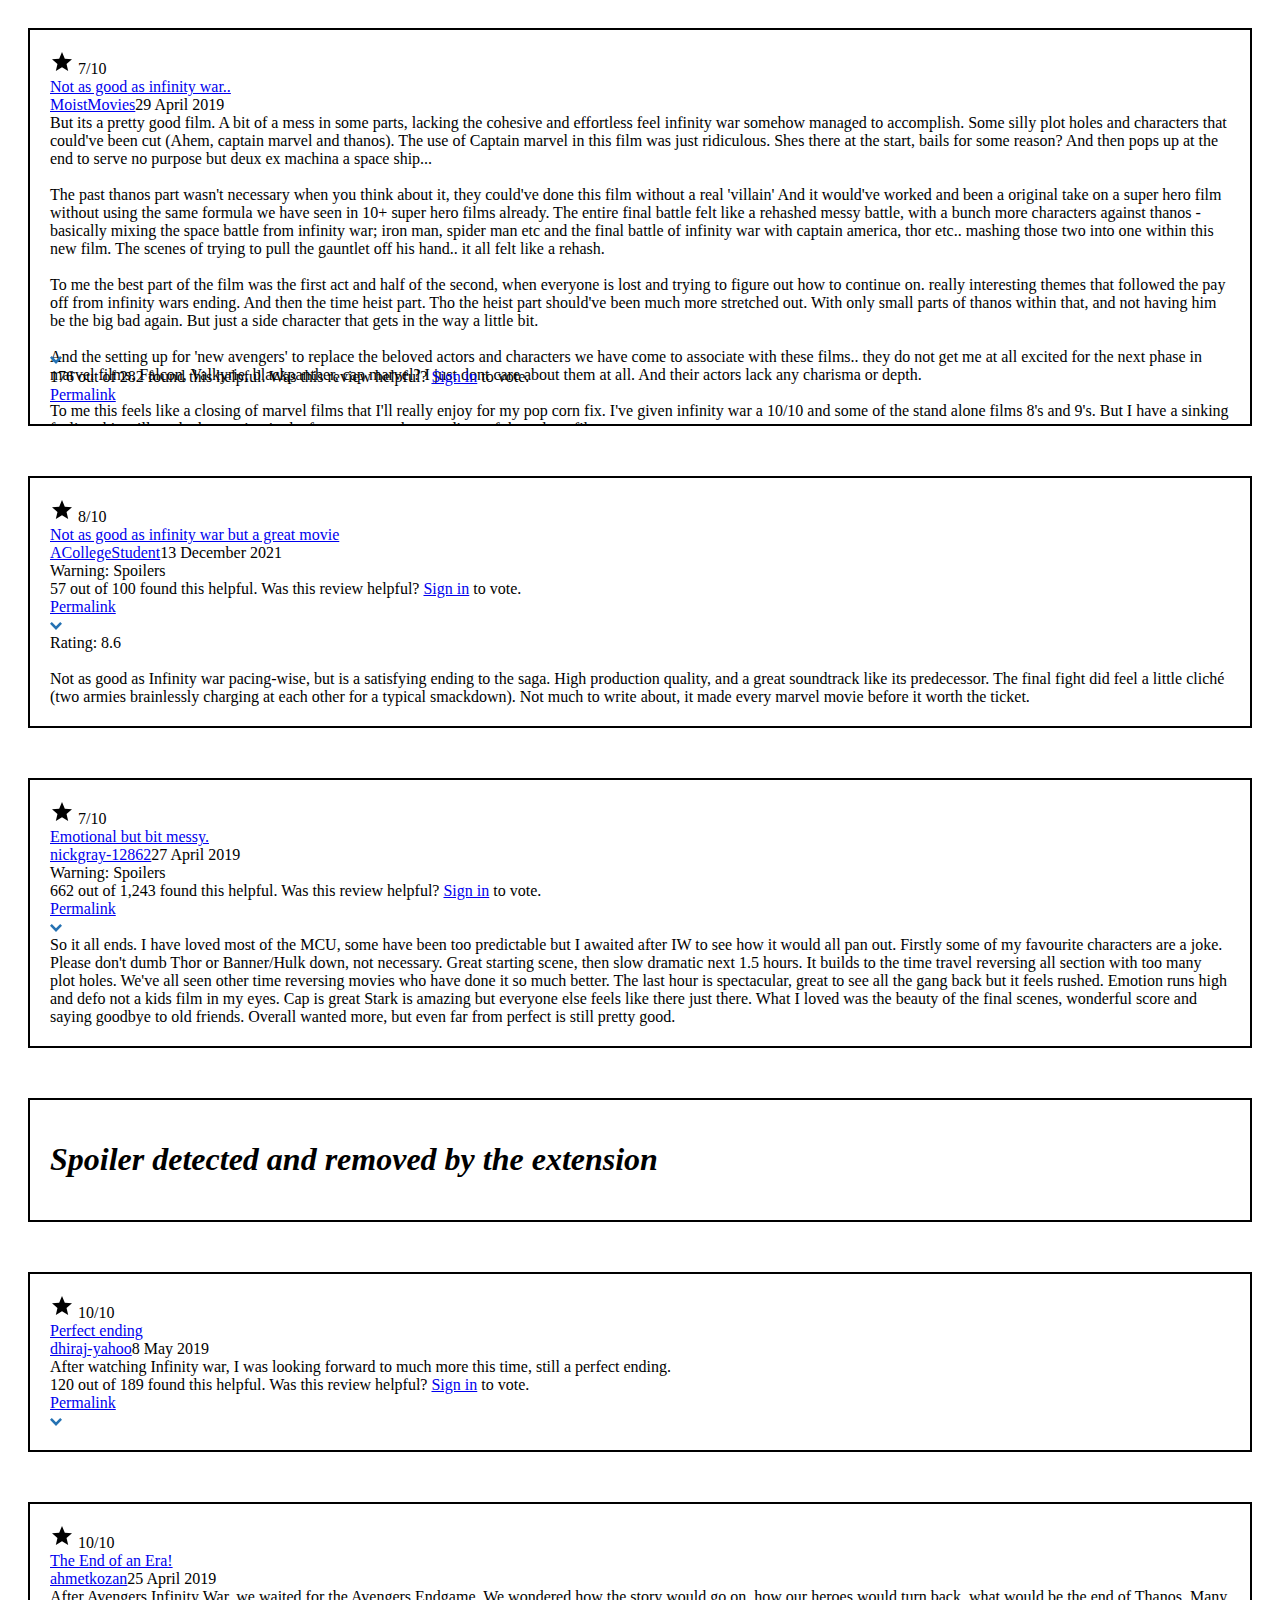
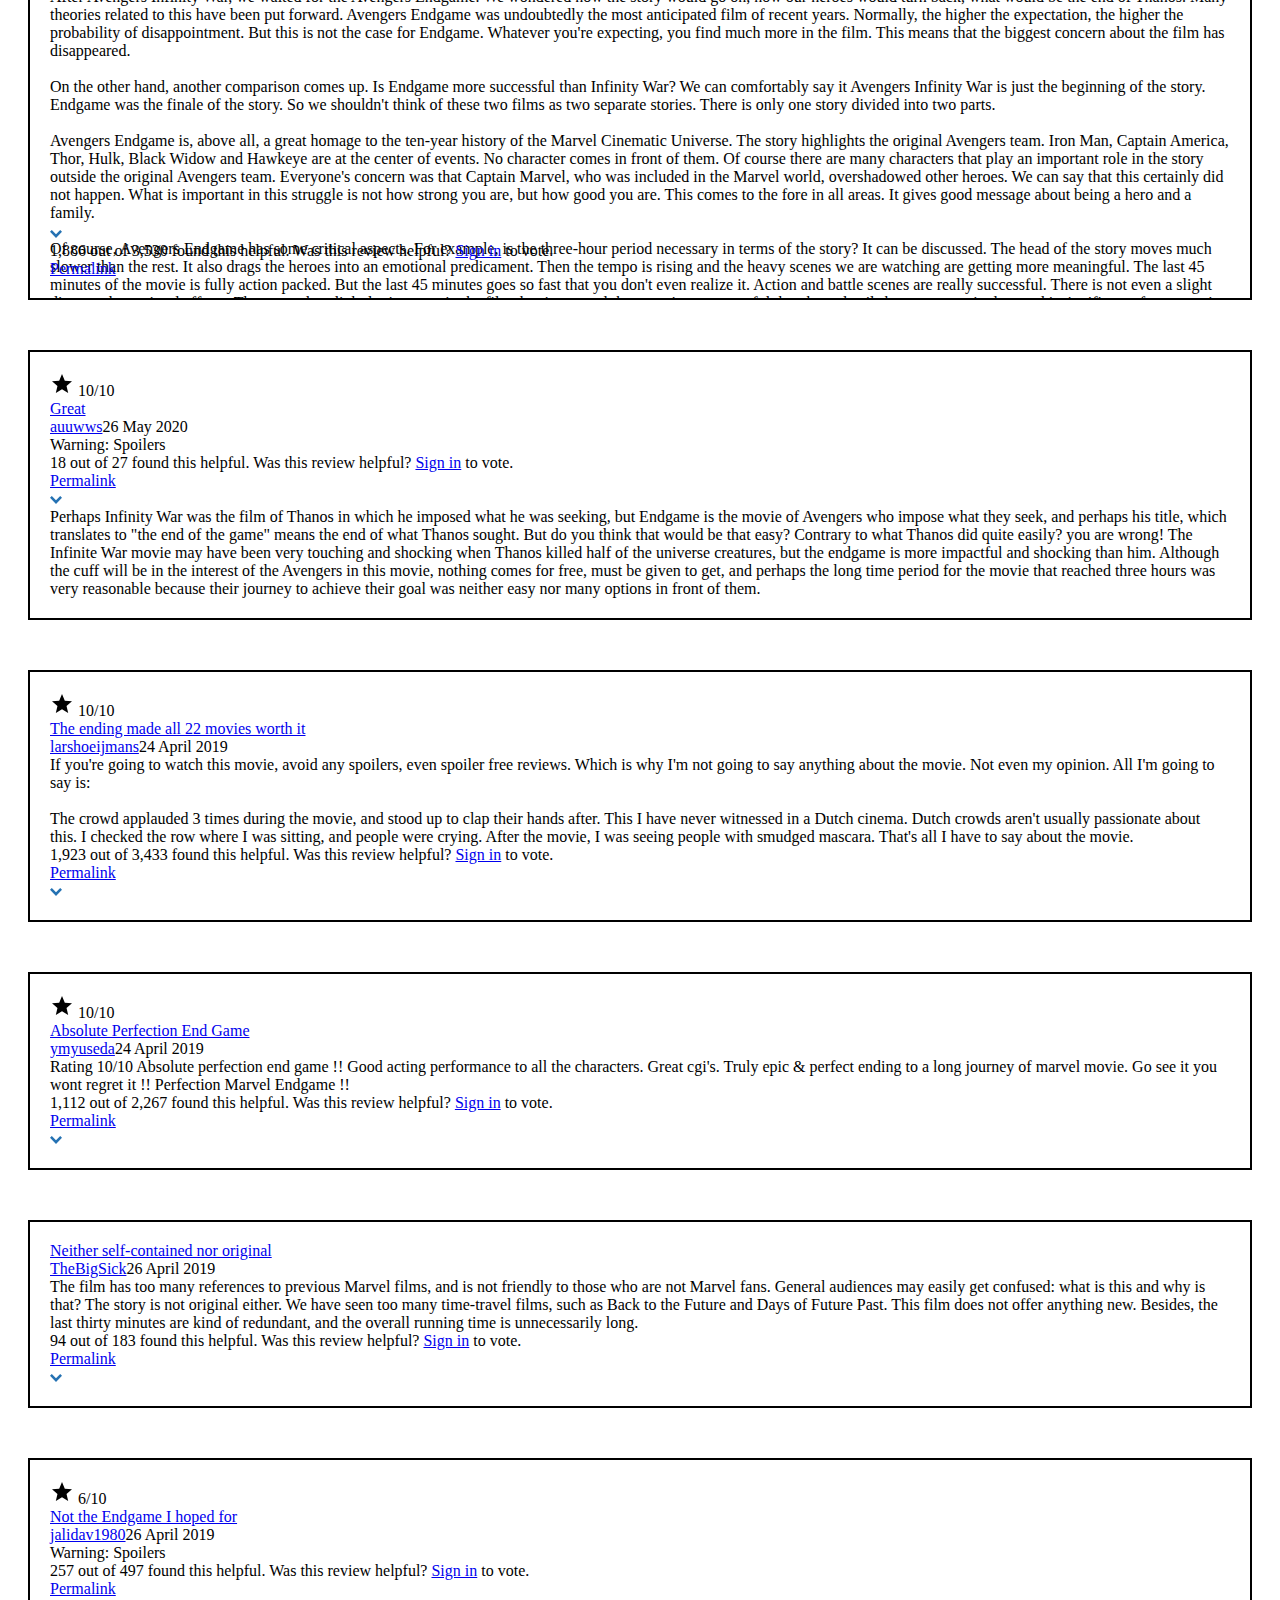
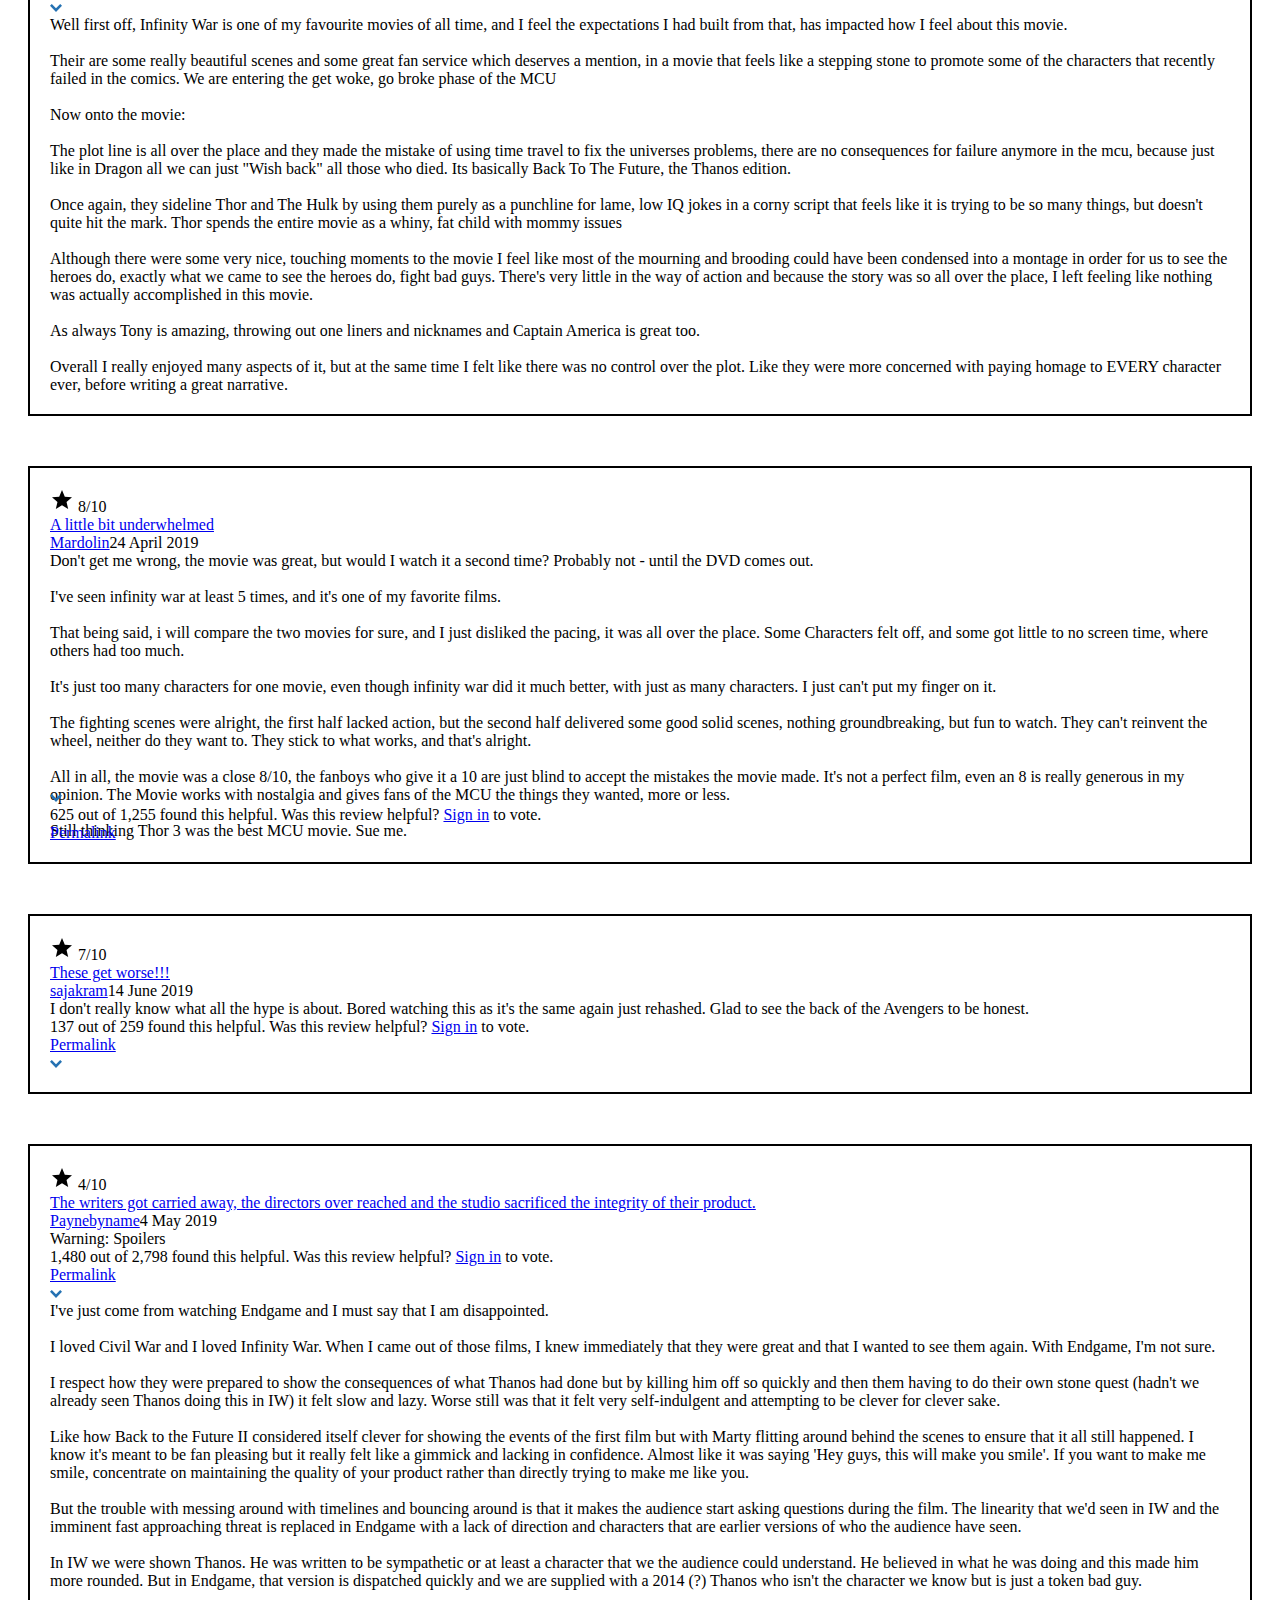
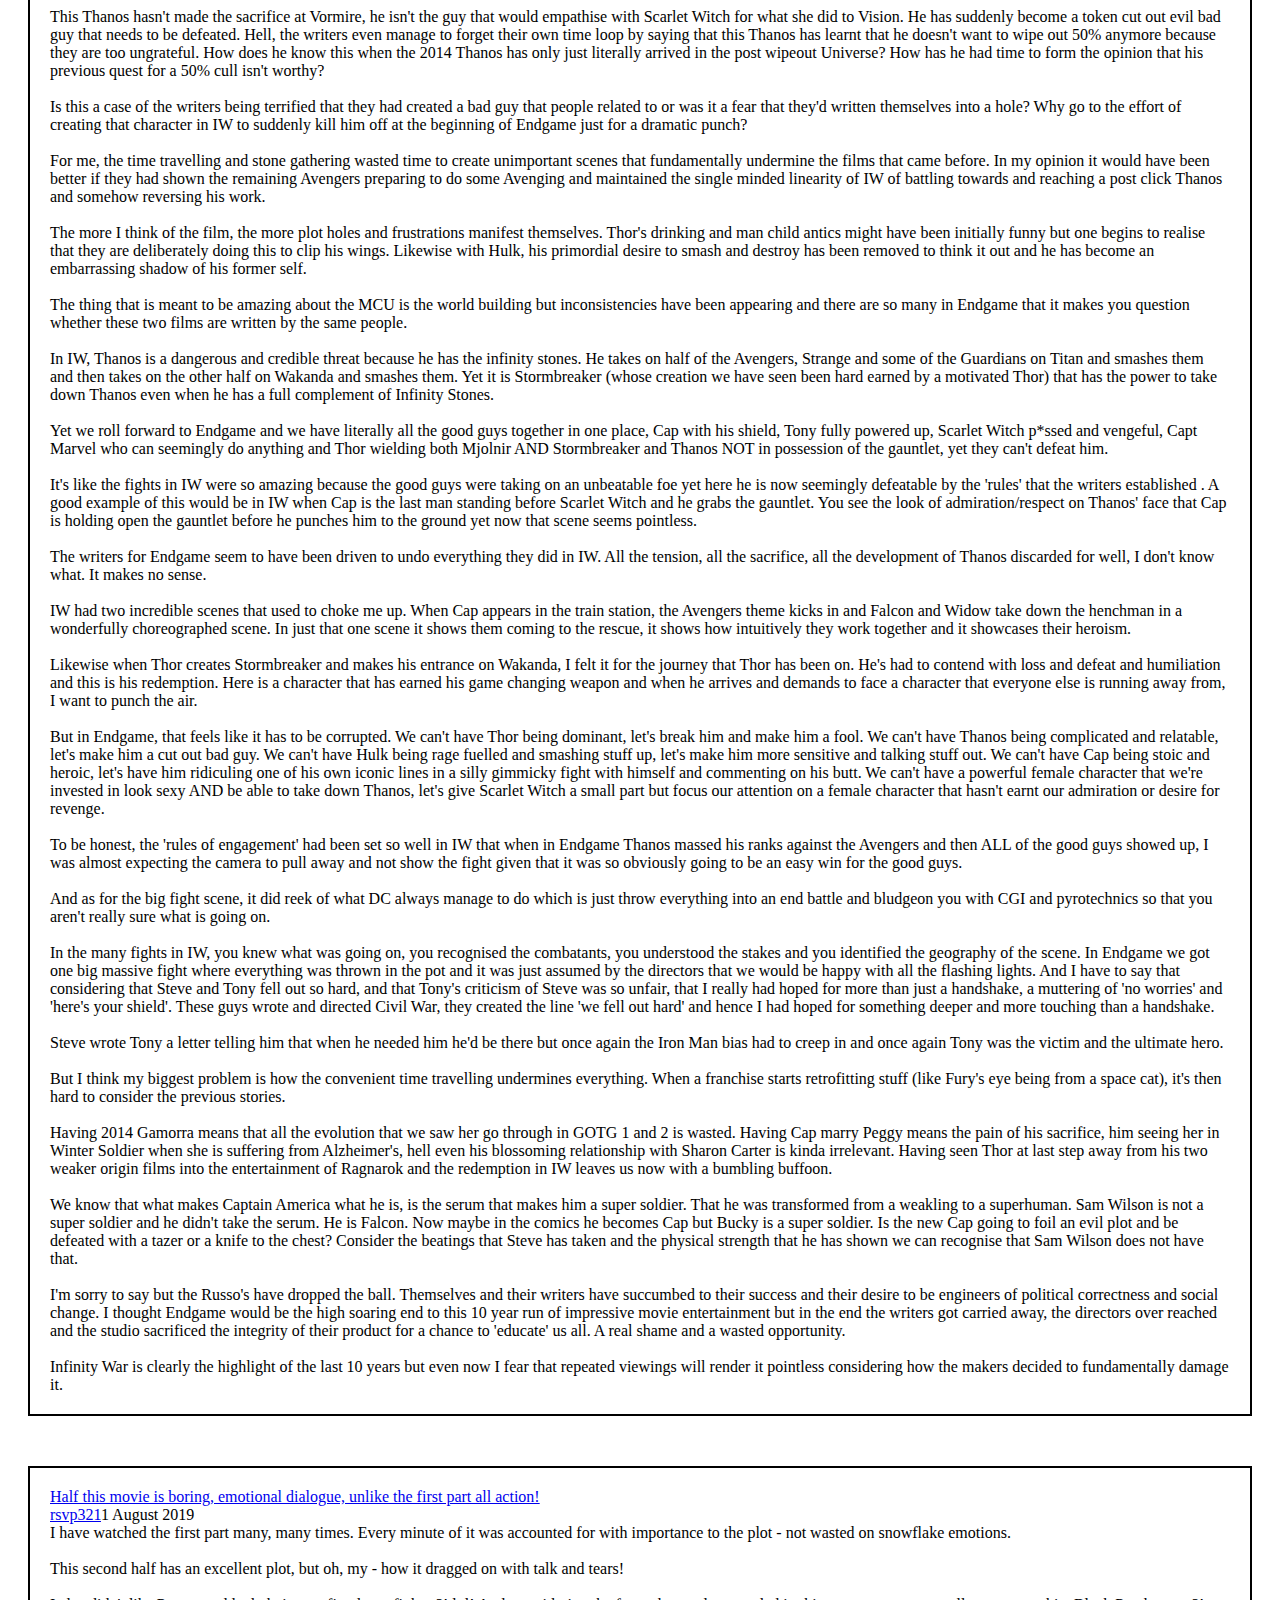
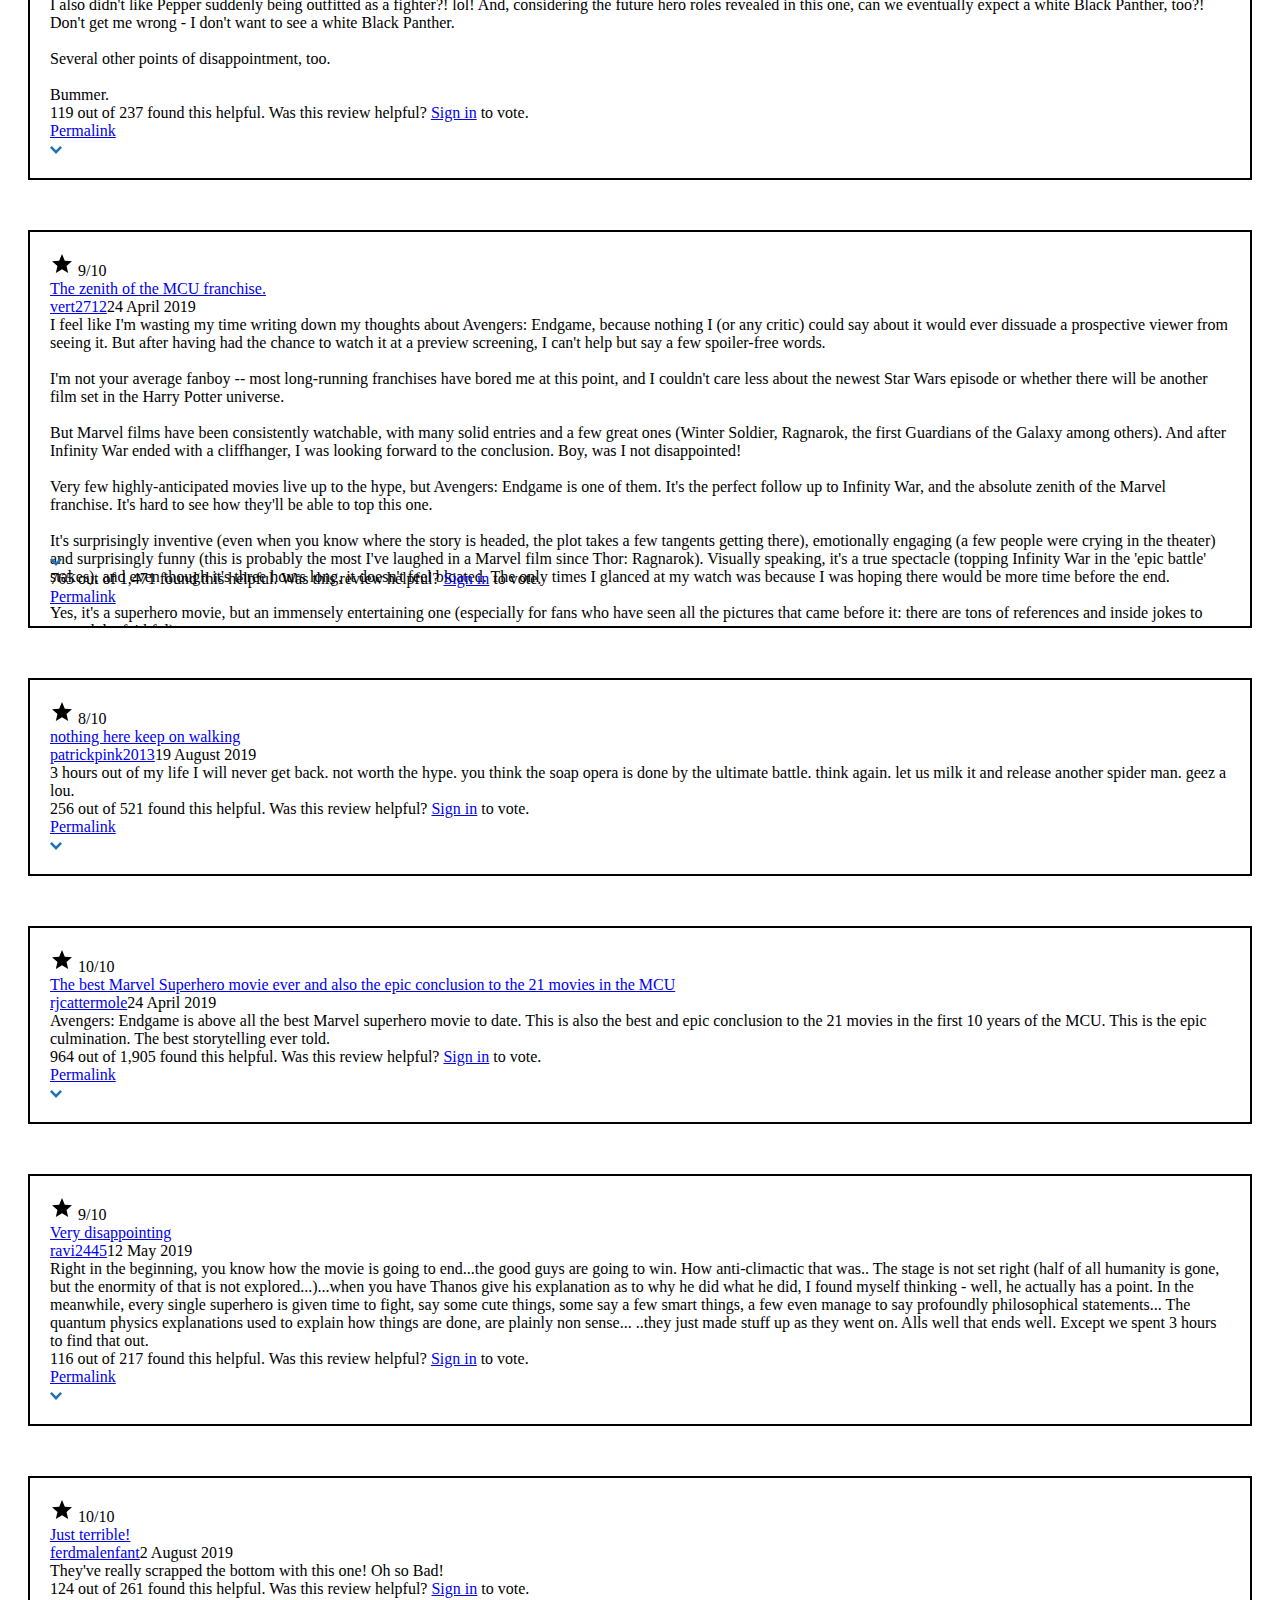
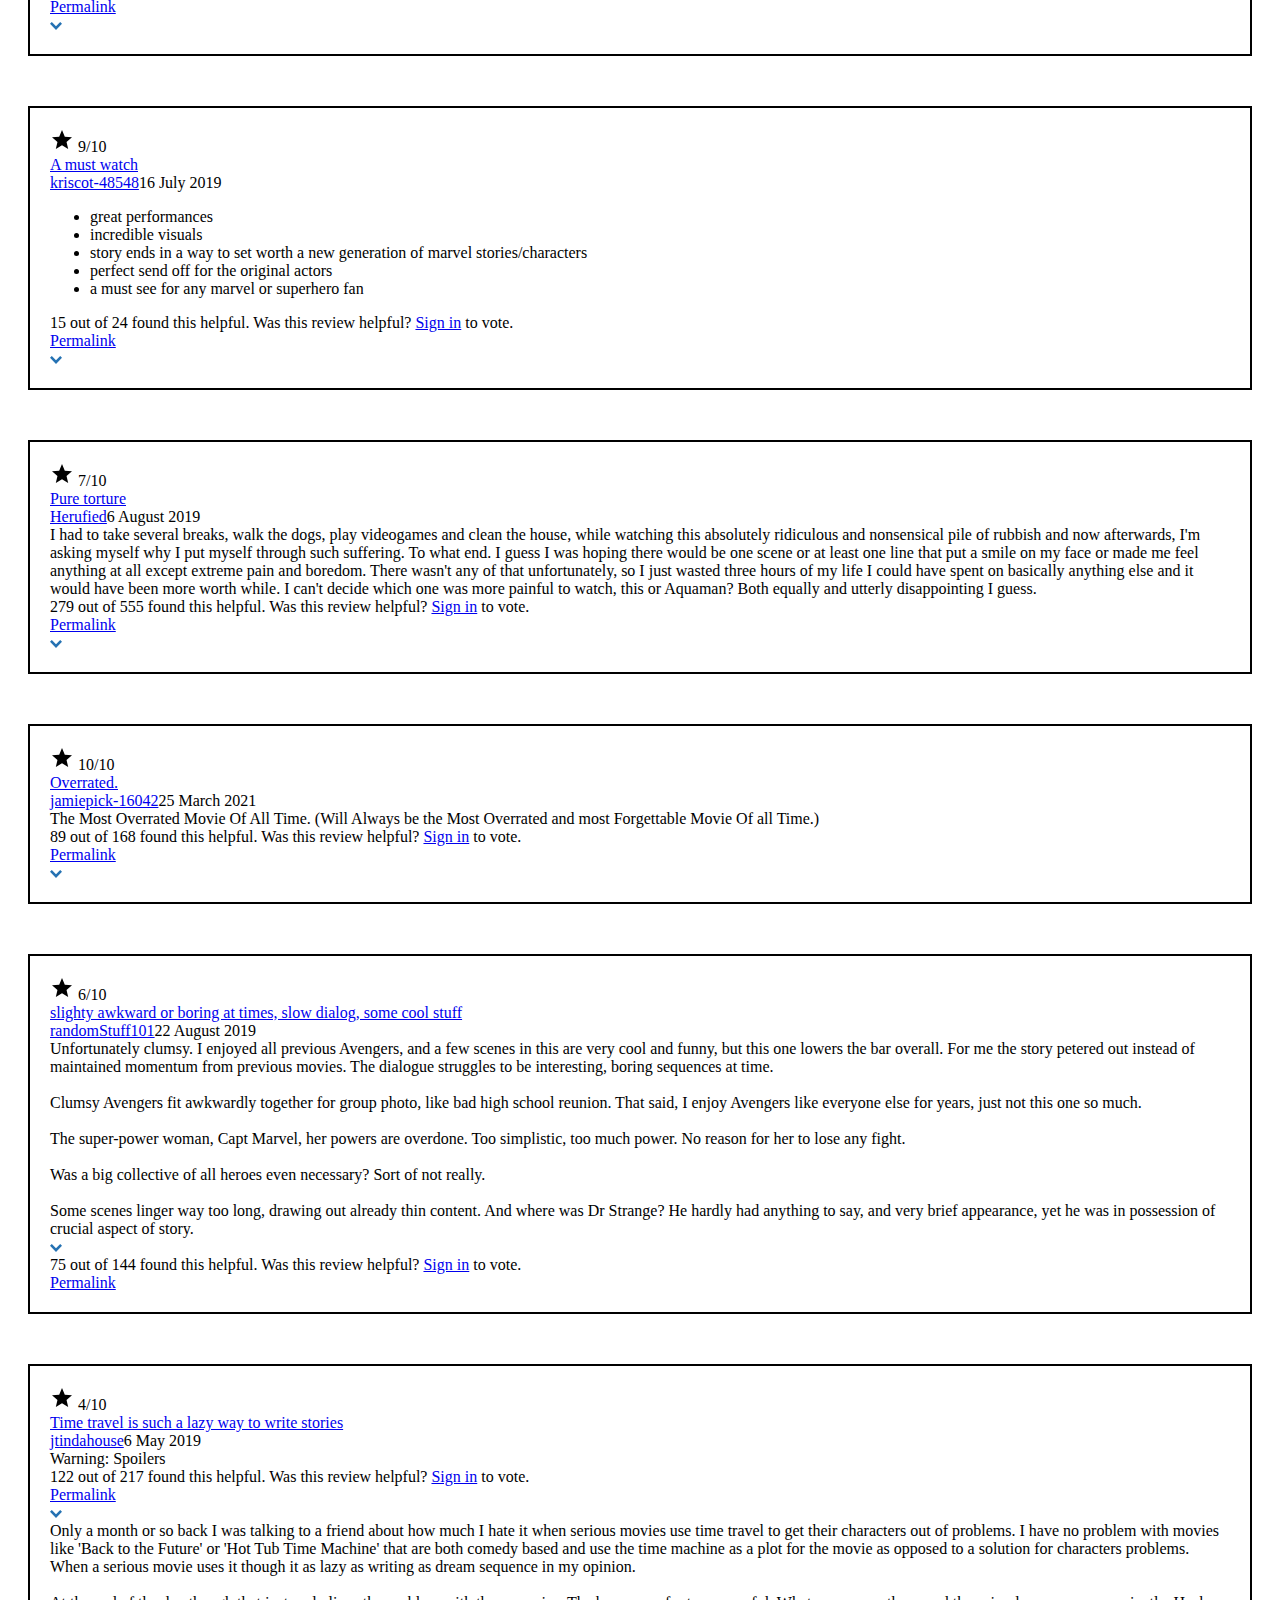
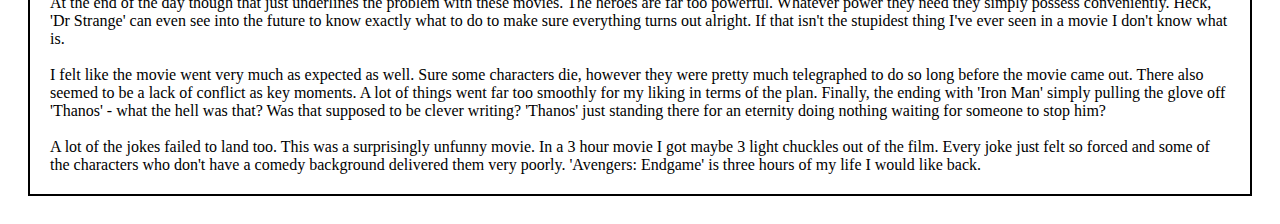
<file: Web Site/index.html>
<!DOCTYPE html>
<html lang="en">
  <head>
    <meta charset="UTF-8" />
    <meta name="viewport" content="width=device-width, initial-scale=1.0" />
    <title>Document</title>
  </head>
  <style>
    .container {
      padding: 20px;
    }
    .lister-list {
      display: flex; /* Use flexbox to create a horizontal layout */
      flex-direction: column;
    }
    .lister-item {
      margin-bottom: 50px; /* Adjust the value based on the spacing you desire */
      padding: 20px;
      border: 2px solid black;
      overflow: scroll;
    }

    /* Optionally, you can remove the right margin from the last item to avoid extra spacing */
    .lister-item:last-child {
      margin-bottom: 0;
    }
  </style>
  <body>
    <div class="container">
      <div class="lister-list">
        <div
          class="lister-item mode-detail imdb-user-review collapsable"
          data-review-id="rw4814867"
          data-vote-url="/title/tt4154796/review/rw4814867/vote/interesting"
          data-initialized="true"
        >
          <div class="review-container" style="max-height: 300px">
            <div class="lister-item-content">
              <div class="ipl-ratings-bar">
                <span class="rating-other-user-rating">
                  <svg
                    class="ipl-icon ipl-star-icon"
                    xmlns="http://www.w3.org/2000/svg"
                    fill="#000000"
                    height="24"
                    viewBox="0 0 24 24"
                    width="24"
                  >
                    <path d="M0 0h24v24H0z" fill="none"></path>
                    <path
                      d="M12 17.27L18.18 21l-1.64-7.03L22 9.24l-7.19-.61L12 2 9.19 8.63 2 9.24l5.46 4.73L5.82 21z"
                    ></path>
                    <path d="M0 0h24v24H0z" fill="none"></path>
                  </svg>
                  <span>7</span><span class="point-scale">/10</span>
                </span>
              </div>
              <a href="/review/rw4814867/?ref_=tt_urv" class="title">
                Not as good as infinity war..
              </a>
              <div class="display-name-date">
                <span class="display-name-link"
                  ><a href="/user/ur19484559/?ref_=tt_urv">MoistMovies</a></span
                ><span class="review-date">29 April 2019</span>
              </div>
              <div class="content">
                <div class="text show-more__control clickable">
                  But its a pretty good film. A bit of a mess in some parts,
                  lacking the cohesive and effortless feel infinity war somehow
                  managed to accomplish. Some silly plot holes and characters
                  that could've been cut (Ahem, captain marvel and thanos). The
                  use of Captain marvel in this film was just ridiculous. Shes
                  there at the start, bails for some reason? And then pops up at
                  the end to serve no purpose but deux ex machina a space
                  ship...<br /><br />The past thanos part wasn't necessary when
                  you think about it, they could've done this film without a
                  real 'villain' And it would've worked and been a original take
                  on a super hero film without using the same formula we have
                  seen in 10+ super hero films already. The entire final battle
                  felt like a rehashed messy battle, with a bunch more
                  characters against thanos - basically mixing the space battle
                  from infinity war; iron man, spider man etc and the final
                  battle of infinity war with captain america, thor etc..
                  mashing those two into one within this new film. The scenes of
                  trying to pull the gauntlet off his hand.. it all felt like a
                  rehash.<br /><br />To me the best part of the film was the
                  first act and half of the second, when everyone is lost and
                  trying to figure out how to continue on. really interesting
                  themes that followed the pay off from infinity wars ending.
                  And then the time heist part. Tho the heist part should've
                  been much more stretched out. With only small parts of thanos
                  within that, and not having him be the big bad again. But just
                  a side character that gets in the way a little bit.<br /><br />And
                  the setting up for 'new avengers' to replace the beloved
                  actors and characters we have come to associate with these
                  films.. they do not get me at all excited for the next phase
                  in marvel films. Falcon, Valkyrie, blackpanther, cap marvel? I
                  just dont care about them at all. And their actors lack any
                  charisma or depth.<br /><br />To me this feels like a closing
                  of marvel films that I'll really enjoy for my pop corn fix.
                  I've given infinity war a 10/10 and some of the stand alone
                  films 8's and 9's. But I have a sinking feeling this will not
                  be happening in the future except the guardians of the galaxy
                  films.<br /><br />It seems i maybe in the minority for my
                  feelings towards this film, but im not sugar coating my
                  opinion like it seems a few people are doing due to nostalgia.
                  Its good, but not great. Had the opportunity to be better,
                  maybe? And the setting up of new characters to come possible
                  reflects on my score to... Because i just don't give two cents
                  about any of them
                </div>
              </div>
            </div>
            <div class="clear"></div>
          </div>
          <div class="gradient-expander show-more">
            <div class="gradient-container show-more__control"></div>
            <div class="gradient-footer">
              <div class="ipl-expander">
                <div class="ipl-expander__container">
                  <div class="expander-icon-wrapper show-more__control">
                    <svg
                      class="ipl-expander__icon expander-icon"
                      width="12"
                      height="8"
                      viewBox="0 0 12 8"
                      xmlns="http://www.w3.org/2000/svg"
                    >
                      <path
                        d="M10.197 0L6 4.304 1.803 0 0 1.85 6 8l6-6.15"
                        fill="#2572B3"
                        fill-rule="evenodd"
                      ></path>
                    </svg>
                  </div>
                </div>
              </div>
              <div class="actions text-muted">
                176 out of 282 found this helpful.
                <span>
                  Was this review helpful?
                  <a href="/registration/signin?ref_=urv"> Sign in</a> to vote.
                </span>
                <br />
                <a href="/review/rw4814867/?ref_=tt_urv">Permalink</a>
              </div>
            </div>
          </div>
        </div>
        <div
          class="lister-item mode-detail imdb-user-review with-spoiler"
          data-review-id="rw7640039"
          data-vote-url="/title/tt4154796/review/rw7640039/vote/interesting"
          data-initialized="true"
        >
          <div class="review-container">
            <div class="lister-item-content">
              <div class="ipl-ratings-bar">
                <span class="rating-other-user-rating">
                  <svg
                    class="ipl-icon ipl-star-icon"
                    xmlns="http://www.w3.org/2000/svg"
                    fill="#000000"
                    height="24"
                    viewBox="0 0 24 24"
                    width="24"
                  >
                    <path d="M0 0h24v24H0z" fill="none"></path>
                    <path
                      d="M12 17.27L18.18 21l-1.64-7.03L22 9.24l-7.19-.61L12 2 9.19 8.63 2 9.24l5.46 4.73L5.82 21z"
                    ></path>
                    <path d="M0 0h24v24H0z" fill="none"></path>
                  </svg>
                  <span>8</span><span class="point-scale">/10</span>
                </span>
              </div>
              <a href="/review/rw7640039/?ref_=tt_urv" class="title">
                Not as good as infinity war but a great movie
              </a>
              <div class="display-name-date">
                <span class="display-name-link"
                  ><a href="/user/ur118665987/?ref_=tt_urv"
                    >ACollegeStudent</a
                  ></span
                ><span class="review-date">13 December 2021</span>
              </div>
              <span class="spoiler-warning">Warning: Spoilers</span>
              <div class="actions text-muted">
                57 out of 100 found this helpful.
                <span>
                  Was this review helpful?
                  <a href="/registration/signin?ref_=urv"> Sign in</a> to vote.
                </span>
                <br />
                <a href="/review/rw7640039/?ref_=tt_urv">Permalink</a>
              </div>
              <div class="ipl-expander">
                <div class="ipl-expander__container">
                  <div class="expander-icon-wrapper spoiler-warning__control">
                    <svg
                      class="ipl-expander__icon expander-icon"
                      width="12"
                      height="8"
                      viewBox="0 0 12 8"
                      xmlns="http://www.w3.org/2000/svg"
                    >
                      <path
                        d="M10.197 0L6 4.304 1.803 0 0 1.85 6 8l6-6.15"
                        fill="#2572B3"
                        fill-rule="evenodd"
                      ></path>
                    </svg>
                  </div>
                </div>
              </div>
              <div class="content">
                <div class="text show-more__control">
                  Rating: 8.6<br /><br />Not as good as Infinity war
                  pacing-wise, but is a satisfying ending to the saga. High
                  production quality, and a great soundtrack like its
                  predecessor. The final fight did feel a little cliché (two
                  armies brainlessly charging at each other for a typical
                  smackdown). Not much to write about, it made every marvel
                  movie before it worth the ticket.
                </div>
              </div>
            </div>
            <div class="clear"></div>
          </div>
        </div>
        <div
          class="lister-item mode-detail imdb-user-review with-spoiler"
          data-review-id="rw4807795"
          data-vote-url="/title/tt4154796/review/rw4807795/vote/interesting"
          data-initialized="true"
        >
          <div class="review-container">
            <div class="lister-item-content">
              <div class="ipl-ratings-bar">
                <span class="rating-other-user-rating">
                  <svg
                    class="ipl-icon ipl-star-icon"
                    xmlns="http://www.w3.org/2000/svg"
                    fill="#000000"
                    height="24"
                    viewBox="0 0 24 24"
                    width="24"
                  >
                    <path d="M0 0h24v24H0z" fill="none"></path>
                    <path
                      d="M12 17.27L18.18 21l-1.64-7.03L22 9.24l-7.19-.61L12 2 9.19 8.63 2 9.24l5.46 4.73L5.82 21z"
                    ></path>
                    <path d="M0 0h24v24H0z" fill="none"></path>
                  </svg>
                  <span>7</span><span class="point-scale">/10</span>
                </span>
              </div>
              <a href="/review/rw4807795/?ref_=tt_urv" class="title">
                Emotional but bit messy.
              </a>
              <div class="display-name-date">
                <span class="display-name-link"
                  ><a href="/user/ur70552419/?ref_=tt_urv"
                    >nickgray-12862</a
                  ></span
                ><span class="review-date">27 April 2019</span>
              </div>
              <span class="spoiler-warning">Warning: Spoilers</span>
              <div class="actions text-muted">
                662 out of 1,243 found this helpful.
                <span>
                  Was this review helpful?
                  <a href="/registration/signin?ref_=urv"> Sign in</a> to vote.
                </span>
                <br />
                <a href="/review/rw4807795/?ref_=tt_urv">Permalink</a>
              </div>
              <div class="ipl-expander">
                <div class="ipl-expander__container">
                  <div class="expander-icon-wrapper spoiler-warning__control">
                    <svg
                      class="ipl-expander__icon expander-icon"
                      width="12"
                      height="8"
                      viewBox="0 0 12 8"
                      xmlns="http://www.w3.org/2000/svg"
                    >
                      <path
                        d="M10.197 0L6 4.304 1.803 0 0 1.85 6 8l6-6.15"
                        fill="#2572B3"
                        fill-rule="evenodd"
                      ></path>
                    </svg>
                  </div>
                </div>
              </div>
              <div class="content">
                <div class="text show-more__control">
                  So it all ends. I have loved most of the MCU, some have been
                  too predictable but I awaited after IW to see how it would all
                  pan out. Firstly some of my favourite characters are a joke.
                  Please don't dumb Thor or Banner/Hulk down, not necessary.
                  Great starting scene, then slow dramatic next 1.5 hours. It
                  builds to the time travel reversing all section with too many
                  plot holes. We've all seen other time reversing movies who
                  have done it so much better. The last hour is spectacular,
                  great to see all the gang back but it feels rushed. Emotion
                  runs high and defo not a kids film in my eyes. Cap is great
                  Stark is amazing but everyone else feels like there just
                  there. What I loved was the beauty of the final scenes,
                  wonderful score and saying goodbye to old friends. Overall
                  wanted more, but even far from perfect is still pretty good.
                </div>
              </div>
            </div>
            <div class="clear"></div>
          </div>
        </div>
        <div
          class="lister-item mode-detail imdb-user-review collapsable"
          data-review-id="rw7585695"
          data-vote-url="/title/tt4154796/review/rw7585695/vote/interesting"
          data-initialized="true"
        >
          <h1><i>Spoiler detected and removed by the extension </i></h1>
        </div>
        <div
          class="lister-item mode-detail imdb-user-review collapsable"
          data-review-id="rw4837185"
          data-vote-url="/title/tt4154796/review/rw4837185/vote/interesting"
          data-initialized="true"
        >
          <div class="review-container" style="max-height: none">
            <div class="lister-item-content">
              <div class="ipl-ratings-bar">
                <span class="rating-other-user-rating">
                  <svg
                    class="ipl-icon ipl-star-icon"
                    xmlns="http://www.w3.org/2000/svg"
                    fill="#000000"
                    height="24"
                    viewBox="0 0 24 24"
                    width="24"
                  >
                    <path d="M0 0h24v24H0z" fill="none"></path>
                    <path
                      d="M12 17.27L18.18 21l-1.64-7.03L22 9.24l-7.19-.61L12 2 9.19 8.63 2 9.24l5.46 4.73L5.82 21z"
                    ></path>
                    <path d="M0 0h24v24H0z" fill="none"></path>
                  </svg>
                  <span>10</span><span class="point-scale">/10</span>
                </span>
              </div>
              <a href="/review/rw4837185/?ref_=tt_urv" class="title">
                Perfect ending
              </a>
              <div class="display-name-date">
                <span class="display-name-link"
                  ><a href="/user/ur58551387/?ref_=tt_urv"
                    >dhiraj-yahoo</a
                  ></span
                ><span class="review-date">8 May 2019</span>
              </div>
              <div class="content">
                <div class="text show-more__control">
                  After watching Infinity war, I was looking forward to much
                  more this time, still a perfect ending.
                </div>
                <div class="actions text-muted">
                  120 out of 189 found this helpful.
                  <span>
                    Was this review helpful?
                    <a href="/registration/signin?ref_=urv"> Sign in</a> to
                    vote.
                  </span>
                  <br />
                  <a href="/review/rw4837185/?ref_=tt_urv">Permalink</a>
                </div>
              </div>
            </div>
            <div class="clear"></div>
          </div>
          <div class="gradient-expander hidden show-more">
            <div class="gradient-container show-more__control"></div>
            <div class="gradient-footer">
              <div class="ipl-expander">
                <div class="ipl-expander__container">
                  <div class="expander-icon-wrapper show-more__control">
                    <svg
                      class="ipl-expander__icon expander-icon"
                      width="12"
                      height="8"
                      viewBox="0 0 12 8"
                      xmlns="http://www.w3.org/2000/svg"
                    >
                      <path
                        d="M10.197 0L6 4.304 1.803 0 0 1.85 6 8l6-6.15"
                        fill="#2572B3"
                        fill-rule="evenodd"
                      ></path>
                    </svg>
                  </div>
                </div>
              </div>
            </div>
          </div>
        </div>
        <div
          class="lister-item mode-detail imdb-user-review collapsable"
          data-review-id="rw4802892"
          data-vote-url="/title/tt4154796/review/rw4802892/vote/interesting"
          data-initialized="true"
        >
          <div class="review-container" style="max-height: 300px">
            <div class="lister-item-content">
              <div class="ipl-ratings-bar">
                <span class="rating-other-user-rating">
                  <svg
                    class="ipl-icon ipl-star-icon"
                    xmlns="http://www.w3.org/2000/svg"
                    fill="#000000"
                    height="24"
                    viewBox="0 0 24 24"
                    width="24"
                  >
                    <path d="M0 0h24v24H0z" fill="none"></path>
                    <path
                      d="M12 17.27L18.18 21l-1.64-7.03L22 9.24l-7.19-.61L12 2 9.19 8.63 2 9.24l5.46 4.73L5.82 21z"
                    ></path>
                    <path d="M0 0h24v24H0z" fill="none"></path>
                  </svg>
                  <span>10</span><span class="point-scale">/10</span>
                </span>
              </div>
              <a href="/review/rw4802892/?ref_=tt_urv" class="title">
                The End of an Era!
              </a>
              <div class="display-name-date">
                <span class="display-name-link"
                  ><a href="/user/ur48829349/?ref_=tt_urv">ahmetkozan</a></span
                ><span class="review-date">25 April 2019</span>
              </div>
              <div class="content">
                <div class="text show-more__control clickable">
                  After Avengers Infinity War, we waited for the Avengers
                  Endgame. We wondered how the story would go on, how our heroes
                  would turn back, what would be the end of Thanos. Many
                  theories related to this have been put forward. Avengers
                  Endgame was undoubtedly the most anticipated film of recent
                  years. Normally, the higher the expectation, the higher the
                  probability of disappointment. But this is not the case for
                  Endgame. Whatever you're expecting, you find much more in the
                  film. This means that the biggest concern about the film has
                  disappeared.<br /><br />On the other hand, another comparison
                  comes up. Is Endgame more successful than Infinity War? We can
                  comfortably say it Avengers Infinity War is just the beginning
                  of the story. Endgame was the finale of the story. So we
                  shouldn't think of these two films as two separate stories.
                  There is only one story divided into two parts.<br /><br />Avengers
                  Endgame is, above all, a great homage to the ten-year history
                  of the Marvel Cinematic Universe. The story highlights the
                  original Avengers team. Iron Man, Captain America, Thor, Hulk,
                  Black Widow and Hawkeye are at the center of events. No
                  character comes in front of them. Of course there are many
                  characters that play an important role in the story outside
                  the original Avengers team. Everyone's concern was that
                  Captain Marvel, who was included in the Marvel world,
                  overshadowed other heroes. We can say that this certainly did
                  not happen. What is important in this struggle is not how
                  strong you are, but how good you are. This comes to the fore
                  in all areas. It gives good message about being a hero and a
                  family.<br /><br />Of course, Avengers Endgame has some
                  critical aspects. For example, is the three-hour period
                  necessary in terms of the story? It can be discussed. The head
                  of the story moves much slower than the rest. It also drags
                  the heroes into an emotional predicament. Then the tempo is
                  rising and the heavy scenes we are watching are getting more
                  meaningful. The last 45 minutes of the movie is fully action
                  packed. But the last 45 minutes goes so fast that you don't
                  even realize it. Action and battle scenes are really
                  successful. There is not even a slight distress about visual
                  effects. There are also slight logic errors in the film, but
                  in general the story is so successful that these details
                  become meaningless and insignificant after a certain point.<br /><br />Lastly,
                  Avengers Endgame doesn't have a movie end scene. Because after
                  the film's final, there is no need for another scene. The
                  Marvel legend Stan Lee appears with a small stage. But this is
                  the last surprise scene in the Marvel Cinematic Universe.
                  Moreover, there is no clue about Marvel's future. This makes
                  us wonder more about Spider-Man: Far from Home. 10/10
                </div>
              </div>
            </div>
            <div class="clear"></div>
          </div>
          <div class="gradient-expander show-more">
            <div class="gradient-container show-more__control"></div>
            <div class="gradient-footer">
              <div class="ipl-expander">
                <div class="ipl-expander__container">
                  <div class="expander-icon-wrapper show-more__control">
                    <svg
                      class="ipl-expander__icon expander-icon"
                      width="12"
                      height="8"
                      viewBox="0 0 12 8"
                      xmlns="http://www.w3.org/2000/svg"
                    >
                      <path
                        d="M10.197 0L6 4.304 1.803 0 0 1.85 6 8l6-6.15"
                        fill="#2572B3"
                        fill-rule="evenodd"
                      ></path>
                    </svg>
                  </div>
                </div>
              </div>
              <div class="actions text-muted">
                1,886 out of 3,530 found this helpful.
                <span>
                  Was this review helpful?
                  <a href="/registration/signin?ref_=urv"> Sign in</a> to vote.
                </span>
                <br />
                <a href="/review/rw4802892/?ref_=tt_urv">Permalink</a>
              </div>
            </div>
          </div>
        </div>
        <div
          class="lister-item mode-detail imdb-user-review with-spoiler"
          data-review-id="rw5774464"
          data-vote-url="/title/tt4154796/review/rw5774464/vote/interesting"
          data-initialized="true"
        >
          <div class="review-container">
            <div class="lister-item-content">
              <div class="ipl-ratings-bar">
                <span class="rating-other-user-rating">
                  <svg
                    class="ipl-icon ipl-star-icon"
                    xmlns="http://www.w3.org/2000/svg"
                    fill="#000000"
                    height="24"
                    viewBox="0 0 24 24"
                    width="24"
                  >
                    <path d="M0 0h24v24H0z" fill="none"></path>
                    <path
                      d="M12 17.27L18.18 21l-1.64-7.03L22 9.24l-7.19-.61L12 2 9.19 8.63 2 9.24l5.46 4.73L5.82 21z"
                    ></path>
                    <path d="M0 0h24v24H0z" fill="none"></path>
                  </svg>
                  <span>10</span><span class="point-scale">/10</span>
                </span>
              </div>
              <a href="/review/rw5774464/?ref_=tt_urv" class="title"> Great </a>
              <div class="display-name-date">
                <span class="display-name-link"
                  ><a href="/user/ur118977607/?ref_=tt_urv">auuwws</a></span
                ><span class="review-date">26 May 2020</span>
              </div>
              <span class="spoiler-warning">Warning: Spoilers</span>
              <div class="actions text-muted">
                18 out of 27 found this helpful.
                <span>
                  Was this review helpful?
                  <a href="/registration/signin?ref_=urv"> Sign in</a> to vote.
                </span>
                <br />
                <a href="/review/rw5774464/?ref_=tt_urv">Permalink</a>
              </div>
              <div class="ipl-expander">
                <div class="ipl-expander__container">
                  <div class="expander-icon-wrapper spoiler-warning__control">
                    <svg
                      class="ipl-expander__icon expander-icon"
                      width="12"
                      height="8"
                      viewBox="0 0 12 8"
                      xmlns="http://www.w3.org/2000/svg"
                    >
                      <path
                        d="M10.197 0L6 4.304 1.803 0 0 1.85 6 8l6-6.15"
                        fill="#2572B3"
                        fill-rule="evenodd"
                      ></path>
                    </svg>
                  </div>
                </div>
              </div>
              <div class="content">
                <div class="text show-more__control">
                  Perhaps Infinity War was the film of Thanos in which he
                  imposed what he was seeking, but Endgame is the movie of
                  Avengers who impose what they seek, and perhaps his title,
                  which translates to "the end of the game" means the end of
                  what Thanos sought. But do you think that would be that easy?
                  Contrary to what Thanos did quite easily? you are wrong! The
                  Infinite War movie may have been very touching and shocking
                  when Thanos killed half of the universe creatures, but the
                  endgame is more impactful and shocking than him. Although the
                  cuff will be in the interest of the Avengers in this movie,
                  nothing comes for free, must be given to get, and perhaps the
                  long time period for the movie that reached three hours was
                  very reasonable because their journey to achieve their goal
                  was neither easy nor many options in front of them.
                </div>
              </div>
            </div>
            <div class="clear"></div>
          </div>
        </div>
        <div
          class="lister-item mode-detail imdb-user-review collapsable"
          data-review-id="rw4799176"
          data-vote-url="/title/tt4154796/review/rw4799176/vote/interesting"
          data-initialized="true"
        >
          <div class="review-container" style="max-height: none">
            <div class="lister-item-content">
              <div class="ipl-ratings-bar">
                <span class="rating-other-user-rating">
                  <svg
                    class="ipl-icon ipl-star-icon"
                    xmlns="http://www.w3.org/2000/svg"
                    fill="#000000"
                    height="24"
                    viewBox="0 0 24 24"
                    width="24"
                  >
                    <path d="M0 0h24v24H0z" fill="none"></path>
                    <path
                      d="M12 17.27L18.18 21l-1.64-7.03L22 9.24l-7.19-.61L12 2 9.19 8.63 2 9.24l5.46 4.73L5.82 21z"
                    ></path>
                    <path d="M0 0h24v24H0z" fill="none"></path>
                  </svg>
                  <span>10</span><span class="point-scale">/10</span>
                </span>
              </div>
              <a href="/review/rw4799176/?ref_=tt_urv" class="title">
                The ending made all 22 movies worth it
              </a>
              <div class="display-name-date">
                <span class="display-name-link"
                  ><a href="/user/ur60559458/?ref_=tt_urv"
                    >larshoeijmans</a
                  ></span
                ><span class="review-date">24 April 2019</span>
              </div>
              <div class="content">
                <div class="text show-more__control">
                  If you're going to watch this movie, avoid any spoilers, even
                  spoiler free reviews. Which is why I'm not going to say
                  anything about the movie. Not even my opinion. All I'm going
                  to say is:<br /><br />The crowd applauded 3 times during the
                  movie, and stood up to clap their hands after. This I have
                  never witnessed in a Dutch cinema. Dutch crowds aren't usually
                  passionate about this. I checked the row where I was sitting,
                  and people were crying. After the movie, I was seeing people
                  with smudged mascara. That's all I have to say about the
                  movie.
                </div>
                <div class="actions text-muted">
                  1,923 out of 3,433 found this helpful.
                  <span>
                    Was this review helpful?
                    <a href="/registration/signin?ref_=urv"> Sign in</a> to
                    vote.
                  </span>
                  <br />
                  <a href="/review/rw4799176/?ref_=tt_urv">Permalink</a>
                </div>
              </div>
            </div>
            <div class="clear"></div>
          </div>
          <div class="gradient-expander hidden show-more">
            <div class="gradient-container show-more__control"></div>
            <div class="gradient-footer">
              <div class="ipl-expander">
                <div class="ipl-expander__container">
                  <div class="expander-icon-wrapper show-more__control">
                    <svg
                      class="ipl-expander__icon expander-icon"
                      width="12"
                      height="8"
                      viewBox="0 0 12 8"
                      xmlns="http://www.w3.org/2000/svg"
                    >
                      <path
                        d="M10.197 0L6 4.304 1.803 0 0 1.85 6 8l6-6.15"
                        fill="#2572B3"
                        fill-rule="evenodd"
                      ></path>
                    </svg>
                  </div>
                </div>
              </div>
            </div>
          </div>
        </div>
        <div
          class="lister-item mode-detail imdb-user-review collapsable"
          data-review-id="rw4800037"
          data-vote-url="/title/tt4154796/review/rw4800037/vote/interesting"
          data-initialized="true"
        >
          <div class="review-container" style="max-height: none">
            <div class="lister-item-content">
              <div class="ipl-ratings-bar">
                <span class="rating-other-user-rating">
                  <svg
                    class="ipl-icon ipl-star-icon"
                    xmlns="http://www.w3.org/2000/svg"
                    fill="#000000"
                    height="24"
                    viewBox="0 0 24 24"
                    width="24"
                  >
                    <path d="M0 0h24v24H0z" fill="none"></path>
                    <path
                      d="M12 17.27L18.18 21l-1.64-7.03L22 9.24l-7.19-.61L12 2 9.19 8.63 2 9.24l5.46 4.73L5.82 21z"
                    ></path>
                    <path d="M0 0h24v24H0z" fill="none"></path>
                  </svg>
                  <span>10</span><span class="point-scale">/10</span>
                </span>
              </div>
              <a href="/review/rw4800037/?ref_=tt_urv" class="title">
                Absolute Perfection End Game
              </a>
              <div class="display-name-date">
                <span class="display-name-link"
                  ><a href="/user/ur92139946/?ref_=tt_urv">ymyuseda</a></span
                ><span class="review-date">24 April 2019</span>
              </div>
              <div class="content">
                <div class="text show-more__control">
                  Rating 10/10 Absolute perfection end game !! Good acting
                  performance to all the characters. Great cgi's. Truly epic
                  &amp; perfect ending to a long journey of marvel movie. Go see
                  it you wont regret it !! Perfection Marvel Endgame !!
                </div>
                <div class="actions text-muted">
                  1,112 out of 2,267 found this helpful.
                  <span>
                    Was this review helpful?
                    <a href="/registration/signin?ref_=urv"> Sign in</a> to
                    vote.
                  </span>
                  <br />
                  <a href="/review/rw4800037/?ref_=tt_urv">Permalink</a>
                </div>
              </div>
            </div>
            <div class="clear"></div>
          </div>
          <div class="gradient-expander hidden show-more">
            <div class="gradient-container show-more__control"></div>
            <div class="gradient-footer">
              <div class="ipl-expander">
                <div class="ipl-expander__container">
                  <div class="expander-icon-wrapper show-more__control">
                    <svg
                      class="ipl-expander__icon expander-icon"
                      width="12"
                      height="8"
                      viewBox="0 0 12 8"
                      xmlns="http://www.w3.org/2000/svg"
                    >
                      <path
                        d="M10.197 0L6 4.304 1.803 0 0 1.85 6 8l6-6.15"
                        fill="#2572B3"
                        fill-rule="evenodd"
                      ></path>
                    </svg>
                  </div>
                </div>
              </div>
            </div>
          </div>
        </div>
        <div
          class="lister-item mode-detail imdb-user-review collapsable"
          data-review-id="rw4804655"
          data-vote-url="/title/tt4154796/review/rw4804655/vote/interesting"
          data-initialized="true"
        >
          <div class="review-container" style="max-height: none">
            <div class="lister-item-content">
              <a href="/review/rw4804655/?ref_=tt_urv" class="title">
                Neither self-contained nor original
              </a>
              <div class="display-name-date">
                <span class="display-name-link"
                  ><a href="/user/ur60501911/?ref_=tt_urv">TheBigSick</a></span
                ><span class="review-date">26 April 2019</span>
              </div>
              <div class="content">
                <div class="text show-more__control">
                  The film has too many references to previous Marvel films, and
                  is not friendly to those who are not Marvel fans. General
                  audiences may easily get confused: what is this and why is
                  that? The story is not original either. We have seen too many
                  time-travel films, such as Back to the Future and Days of
                  Future Past. This film does not offer anything new. Besides,
                  the last thirty minutes are kind of redundant, and the overall
                  running time is unnecessarily long.
                </div>
                <div class="actions text-muted">
                  94 out of 183 found this helpful.
                  <span>
                    Was this review helpful?
                    <a href="/registration/signin?ref_=urv"> Sign in</a> to
                    vote.
                  </span>
                  <br />
                  <a href="/review/rw4804655/?ref_=tt_urv">Permalink</a>
                </div>
              </div>
            </div>
            <div class="clear"></div>
          </div>
          <div class="gradient-expander hidden show-more">
            <div class="gradient-container show-more__control"></div>
            <div class="gradient-footer">
              <div class="ipl-expander">
                <div class="ipl-expander__container">
                  <div class="expander-icon-wrapper show-more__control">
                    <svg
                      class="ipl-expander__icon expander-icon"
                      width="12"
                      height="8"
                      viewBox="0 0 12 8"
                      xmlns="http://www.w3.org/2000/svg"
                    >
                      <path
                        d="M10.197 0L6 4.304 1.803 0 0 1.85 6 8l6-6.15"
                        fill="#2572B3"
                        fill-rule="evenodd"
                      ></path>
                    </svg>
                  </div>
                </div>
              </div>
            </div>
          </div>
        </div>
        <div
          class="lister-item mode-detail imdb-user-review with-spoiler"
          data-review-id="rw4805221"
          data-vote-url="/title/tt4154796/review/rw4805221/vote/interesting"
          data-initialized="true"
        >
          <div class="review-container">
            <div class="lister-item-content">
              <div class="ipl-ratings-bar">
                <span class="rating-other-user-rating">
                  <svg
                    class="ipl-icon ipl-star-icon"
                    xmlns="http://www.w3.org/2000/svg"
                    fill="#000000"
                    height="24"
                    viewBox="0 0 24 24"
                    width="24"
                  >
                    <path d="M0 0h24v24H0z" fill="none"></path>
                    <path
                      d="M12 17.27L18.18 21l-1.64-7.03L22 9.24l-7.19-.61L12 2 9.19 8.63 2 9.24l5.46 4.73L5.82 21z"
                    ></path>
                    <path d="M0 0h24v24H0z" fill="none"></path>
                  </svg>
                  <span>6</span><span class="point-scale">/10</span>
                </span>
              </div>
              <a href="/review/rw4805221/?ref_=tt_urv" class="title">
                Not the Endgame I hoped for
              </a>
              <div class="display-name-date">
                <span class="display-name-link"
                  ><a href="/user/ur26317380/?ref_=tt_urv">jalidav1980</a></span
                ><span class="review-date">26 April 2019</span>
              </div>
              <span class="spoiler-warning">Warning: Spoilers</span>
              <div class="actions text-muted">
                257 out of 497 found this helpful.
                <span>
                  Was this review helpful?
                  <a href="/registration/signin?ref_=urv"> Sign in</a> to vote.
                </span>
                <br />
                <a href="/review/rw4805221/?ref_=tt_urv">Permalink</a>
              </div>
              <div class="ipl-expander">
                <div class="ipl-expander__container">
                  <div class="expander-icon-wrapper spoiler-warning__control">
                    <svg
                      class="ipl-expander__icon expander-icon"
                      width="12"
                      height="8"
                      viewBox="0 0 12 8"
                      xmlns="http://www.w3.org/2000/svg"
                    >
                      <path
                        d="M10.197 0L6 4.304 1.803 0 0 1.85 6 8l6-6.15"
                        fill="#2572B3"
                        fill-rule="evenodd"
                      ></path>
                    </svg>
                  </div>
                </div>
              </div>
              <div class="content">
                <div class="text show-more__control">
                  Well first off, Infinity War is one of my favourite movies of
                  all time, and I feel the expectations I had built from that,
                  has impacted how I feel about this movie.<br /><br />Their are
                  some really beautiful scenes and some great fan service which
                  deserves a mention, in a movie that feels like a stepping
                  stone to promote some of the characters that recently failed
                  in the comics. We are entering the get woke, go broke phase of
                  the MCU<br /><br />Now onto the movie:<br /><br />The plot
                  line is all over the place and they made the mistake of using
                  time travel to fix the universes problems, there are no
                  consequences for failure anymore in the mcu, because just like
                  in Dragon all we can just "Wish back" all those who died. Its
                  basically Back To The Future, the Thanos edition.<br /><br />Once
                  again, they sideline Thor and The Hulk by using them purely as
                  a punchline for lame, low IQ jokes in a corny script that
                  feels like it is trying to be so many things, but doesn't
                  quite hit the mark. Thor spends the entire movie as a whiny,
                  fat child with mommy issues<br /><br />Although there were
                  some very nice, touching moments to the movie I feel like most
                  of the mourning and brooding could have been condensed into a
                  montage in order for us to see the heroes do, exactly what we
                  came to see the heroes do, fight bad guys. There's very little
                  in the way of action and because the story was so all over the
                  place, I left feeling like nothing was actually accomplished
                  in this movie.<br /><br />As always Tony is amazing, throwing
                  out one liners and nicknames and Captain America is great
                  too.<br /><br />Overall I really enjoyed many aspects of it,
                  but at the same time I felt like there was no control over the
                  plot. Like they were more concerned with paying homage to
                  EVERY character ever, before writing a great narrative.
                </div>
              </div>
            </div>
            <div class="clear"></div>
          </div>
        </div>
        <div
          class="lister-item mode-detail imdb-user-review collapsable"
          data-review-id="rw4801247"
          data-vote-url="/title/tt4154796/review/rw4801247/vote/interesting"
          data-initialized="true"
        >
          <div class="review-container" style="max-height: 300px">
            <div class="lister-item-content">
              <div class="ipl-ratings-bar">
                <span class="rating-other-user-rating">
                  <svg
                    class="ipl-icon ipl-star-icon"
                    xmlns="http://www.w3.org/2000/svg"
                    fill="#000000"
                    height="24"
                    viewBox="0 0 24 24"
                    width="24"
                  >
                    <path d="M0 0h24v24H0z" fill="none"></path>
                    <path
                      d="M12 17.27L18.18 21l-1.64-7.03L22 9.24l-7.19-.61L12 2 9.19 8.63 2 9.24l5.46 4.73L5.82 21z"
                    ></path>
                    <path d="M0 0h24v24H0z" fill="none"></path>
                  </svg>
                  <span>8</span><span class="point-scale">/10</span>
                </span>
              </div>
              <a href="/review/rw4801247/?ref_=tt_urv" class="title">
                A little bit underwhelmed
              </a>
              <div class="display-name-date">
                <span class="display-name-link"
                  ><a href="/user/ur26436346/?ref_=tt_urv">Mardolin</a></span
                ><span class="review-date">24 April 2019</span>
              </div>
              <div class="content">
                <div class="text show-more__control clickable">
                  Don't get me wrong, the movie was great, but would I watch it
                  a second time? Probably not - until the DVD comes out.<br /><br />I've
                  seen infinity war at least 5 times, and it's one of my
                  favorite films.<br /><br />That being said, i will compare the
                  two movies for sure, and I just disliked the pacing, it was
                  all over the place. Some Characters felt off, and some got
                  little to no screen time, where others had too much.<br /><br />It's
                  just too many characters for one movie, even though infinity
                  war did it much better, with just as many characters. I just
                  can't put my finger on it.<br /><br />The fighting scenes were
                  alright, the first half lacked action, but the second half
                  delivered some good solid scenes, nothing groundbreaking, but
                  fun to watch. They can't reinvent the wheel, neither do they
                  want to. They stick to what works, and that's alright.<br /><br />All
                  in all, the movie was a close 8/10, the fanboys who give it a
                  10 are just blind to accept the mistakes the movie made. It's
                  not a perfect film, even an 8 is really generous in my
                  opinion. The Movie works with nostalgia and gives fans of the
                  MCU the things they wanted, more or less.<br /><br />Still
                  thinking Thor 3 was the best MCU movie. Sue me.
                </div>
              </div>
            </div>
            <div class="clear"></div>
          </div>
          <div class="gradient-expander show-more">
            <div class="gradient-container show-more__control"></div>
            <div class="gradient-footer">
              <div class="ipl-expander">
                <div class="ipl-expander__container">
                  <div class="expander-icon-wrapper show-more__control">
                    <svg
                      class="ipl-expander__icon expander-icon"
                      width="12"
                      height="8"
                      viewBox="0 0 12 8"
                      xmlns="http://www.w3.org/2000/svg"
                    >
                      <path
                        d="M10.197 0L6 4.304 1.803 0 0 1.85 6 8l6-6.15"
                        fill="#2572B3"
                        fill-rule="evenodd"
                      ></path>
                    </svg>
                  </div>
                </div>
              </div>
              <div class="actions text-muted">
                625 out of 1,255 found this helpful.
                <span>
                  Was this review helpful?
                  <a href="/registration/signin?ref_=urv"> Sign in</a> to vote.
                </span>
                <br />
                <a href="/review/rw4801247/?ref_=tt_urv">Permalink</a>
              </div>
            </div>
          </div>
        </div>
        <div
          class="lister-item mode-detail imdb-user-review collapsable"
          data-review-id="rw4934727"
          data-vote-url="/title/tt4154796/review/rw4934727/vote/interesting"
          data-initialized="true"
        >
          <div class="review-container" style="max-height: none">
            <div class="lister-item-content">
              <div class="ipl-ratings-bar">
                <span class="rating-other-user-rating">
                  <svg
                    class="ipl-icon ipl-star-icon"
                    xmlns="http://www.w3.org/2000/svg"
                    fill="#000000"
                    height="24"
                    viewBox="0 0 24 24"
                    width="24"
                  >
                    <path d="M0 0h24v24H0z" fill="none"></path>
                    <path
                      d="M12 17.27L18.18 21l-1.64-7.03L22 9.24l-7.19-.61L12 2 9.19 8.63 2 9.24l5.46 4.73L5.82 21z"
                    ></path>
                    <path d="M0 0h24v24H0z" fill="none"></path>
                  </svg>
                  <span>7</span><span class="point-scale">/10</span>
                </span>
              </div>
              <a href="/review/rw4934727/?ref_=tt_urv" class="title">
                These get worse!!!
              </a>
              <div class="display-name-date">
                <span class="display-name-link"
                  ><a href="/user/ur104320449/?ref_=tt_urv">sajakram</a></span
                ><span class="review-date">14 June 2019</span>
              </div>
              <div class="content">
                <div class="text show-more__control">
                  I don't really know what all the hype is about. Bored watching
                  this as it's the same again just rehashed. Glad to see the
                  back of the Avengers to be honest.
                </div>
                <div class="actions text-muted">
                  137 out of 259 found this helpful.
                  <span>
                    Was this review helpful?
                    <a href="/registration/signin?ref_=urv"> Sign in</a> to
                    vote.
                  </span>
                  <br />
                  <a href="/review/rw4934727/?ref_=tt_urv">Permalink</a>
                </div>
              </div>
            </div>
            <div class="clear"></div>
          </div>
          <div class="gradient-expander hidden show-more">
            <div class="gradient-container show-more__control"></div>
            <div class="gradient-footer">
              <div class="ipl-expander">
                <div class="ipl-expander__container">
                  <div class="expander-icon-wrapper show-more__control">
                    <svg
                      class="ipl-expander__icon expander-icon"
                      width="12"
                      height="8"
                      viewBox="0 0 12 8"
                      xmlns="http://www.w3.org/2000/svg"
                    >
                      <path
                        d="M10.197 0L6 4.304 1.803 0 0 1.85 6 8l6-6.15"
                        fill="#2572B3"
                        fill-rule="evenodd"
                      ></path>
                    </svg>
                  </div>
                </div>
              </div>
            </div>
          </div>
        </div>
        <div
          class="lister-item mode-detail imdb-user-review with-spoiler"
          data-review-id="rw4826082"
          data-vote-url="/title/tt4154796/review/rw4826082/vote/interesting"
          data-initialized="true"
        >
          <div class="review-container">
            <div class="lister-item-content">
              <div class="ipl-ratings-bar">
                <span class="rating-other-user-rating">
                  <svg
                    class="ipl-icon ipl-star-icon"
                    xmlns="http://www.w3.org/2000/svg"
                    fill="#000000"
                    height="24"
                    viewBox="0 0 24 24"
                    width="24"
                  >
                    <path d="M0 0h24v24H0z" fill="none"></path>
                    <path
                      d="M12 17.27L18.18 21l-1.64-7.03L22 9.24l-7.19-.61L12 2 9.19 8.63 2 9.24l5.46 4.73L5.82 21z"
                    ></path>
                    <path d="M0 0h24v24H0z" fill="none"></path>
                  </svg>
                  <span>4</span><span class="point-scale">/10</span>
                </span>
              </div>
              <a href="/review/rw4826082/?ref_=tt_urv" class="title">
                The writers got carried away, the directors over reached and the
                studio sacrificed the integrity of their product.
              </a>
              <div class="display-name-date">
                <span class="display-name-link"
                  ><a href="/user/ur2037258/?ref_=tt_urv">Paynebyname</a></span
                ><span class="review-date">4 May 2019</span>
              </div>
              <span class="spoiler-warning">Warning: Spoilers</span>
              <div class="actions text-muted">
                1,480 out of 2,798 found this helpful.
                <span>
                  Was this review helpful?
                  <a href="/registration/signin?ref_=urv"> Sign in</a> to vote.
                </span>
                <br />
                <a href="/review/rw4826082/?ref_=tt_urv">Permalink</a>
              </div>
              <div class="ipl-expander">
                <div class="ipl-expander__container">
                  <div class="expander-icon-wrapper spoiler-warning__control">
                    <svg
                      class="ipl-expander__icon expander-icon"
                      width="12"
                      height="8"
                      viewBox="0 0 12 8"
                      xmlns="http://www.w3.org/2000/svg"
                    >
                      <path
                        d="M10.197 0L6 4.304 1.803 0 0 1.85 6 8l6-6.15"
                        fill="#2572B3"
                        fill-rule="evenodd"
                      ></path>
                    </svg>
                  </div>
                </div>
              </div>
              <div class="content">
                <div class="text show-more__control">
                  I've just come from watching Endgame and I must say that I am
                  disappointed.<br /><br />I loved Civil War and I loved
                  Infinity War. When I came out of those films, I knew
                  immediately that they were great and that I wanted to see them
                  again. With Endgame, I'm not sure.<br /><br />I respect how
                  they were prepared to show the consequences of what Thanos had
                  done but by killing him off so quickly and then them having to
                  do their own stone quest (hadn't we already seen Thanos doing
                  this in IW) it felt slow and lazy. Worse still was that it
                  felt very self-indulgent and attempting to be clever for
                  clever sake.<br /><br />Like how Back to the Future II
                  considered itself clever for showing the events of the first
                  film but with Marty flitting around behind the scenes to
                  ensure that it all still happened. I know it's meant to be fan
                  pleasing but it really felt like a gimmick and lacking in
                  confidence. Almost like it was saying 'Hey guys, this will
                  make you smile'. If you want to make me smile, concentrate on
                  maintaining the quality of your product rather than directly
                  trying to make me like you.<br /><br />But the trouble with
                  messing around with timelines and bouncing around is that it
                  makes the audience start asking questions during the film. The
                  linearity that we'd seen in IW and the imminent fast
                  approaching threat is replaced in Endgame with a lack of
                  direction and characters that are earlier versions of who the
                  audience have seen.<br /><br />In IW we were shown Thanos. He
                  was written to be sympathetic or at least a character that we
                  the audience could understand. He believed in what he was
                  doing and this made him more rounded. But in Endgame, that
                  version is dispatched quickly and we are supplied with a 2014
                  (?) Thanos who isn't the character we know but is just a token
                  bad guy.<br /><br />This Thanos hasn't made the sacrifice at
                  Vormire, he isn't the guy that would empathise with Scarlet
                  Witch for what she did to Vision. He has suddenly become a
                  token cut out evil bad guy that needs to be defeated. Hell,
                  the writers even manage to forget their own time loop by
                  saying that this Thanos has learnt that he doesn't want to
                  wipe out 50% anymore because they are too ungrateful. How does
                  he know this when the 2014 Thanos has only just literally
                  arrived in the post wipeout Universe? How has he had time to
                  form the opinion that his previous quest for a 50% cull isn't
                  worthy?<br /><br />Is this a case of the writers being
                  terrified that they had created a bad guy that people related
                  to or was it a fear that they'd written themselves into a
                  hole? Why go to the effort of creating that character in IW to
                  suddenly kill him off at the beginning of Endgame just for a
                  dramatic punch?<br /><br />For me, the time travelling and
                  stone gathering wasted time to create unimportant scenes that
                  fundamentally undermine the films that came before. In my
                  opinion it would have been better if they had shown the
                  remaining Avengers preparing to do some Avenging and
                  maintained the single minded linearity of IW of battling
                  towards and reaching a post click Thanos and somehow reversing
                  his work.<br /><br />The more I think of the film, the more
                  plot holes and frustrations manifest themselves. Thor's
                  drinking and man child antics might have been initially funny
                  but one begins to realise that they are deliberately doing
                  this to clip his wings. Likewise with Hulk, his primordial
                  desire to smash and destroy has been removed to think it out
                  and he has become an embarrassing shadow of his former
                  self.<br /><br />The thing that is meant to be amazing about
                  the MCU is the world building but inconsistencies have been
                  appearing and there are so many in Endgame that it makes you
                  question whether these two films are written by the same
                  people.<br /><br />In IW, Thanos is a dangerous and credible
                  threat because he has the infinity stones. He takes on half of
                  the Avengers, Strange and some of the Guardians on Titan and
                  smashes them and then takes on the other half on Wakanda and
                  smashes them. Yet it is Stormbreaker (whose creation we have
                  seen been hard earned by a motivated Thor) that has the power
                  to take down Thanos even when he has a full complement of
                  Infinity Stones.<br /><br />Yet we roll forward to Endgame and
                  we have literally all the good guys together in one place, Cap
                  with his shield, Tony fully powered up, Scarlet Witch p*ssed
                  and vengeful, Capt Marvel who can seemingly do anything and
                  Thor wielding both Mjolnir AND Stormbreaker and Thanos NOT in
                  possession of the gauntlet, yet they can't defeat him.<br /><br />It's
                  like the fights in IW were so amazing because the good guys
                  were taking on an unbeatable foe yet here he is now seemingly
                  defeatable by the 'rules' that the writers established . A
                  good example of this would be in IW when Cap is the last man
                  standing before Scarlet Witch and he grabs the gauntlet. You
                  see the look of admiration/respect on Thanos' face that Cap is
                  holding open the gauntlet before he punches him to the ground
                  yet now that scene seems pointless.<br /><br />The writers for
                  Endgame seem to have been driven to undo everything they did
                  in IW. All the tension, all the sacrifice, all the development
                  of Thanos discarded for well, I don't know what. It makes no
                  sense.<br /><br />IW had two incredible scenes that used to
                  choke me up. When Cap appears in the train station, the
                  Avengers theme kicks in and Falcon and Widow take down the
                  henchman in a wonderfully choreographed scene. In just that
                  one scene it shows them coming to the rescue, it shows how
                  intuitively they work together and it showcases their
                  heroism.<br /><br />Likewise when Thor creates Stormbreaker
                  and makes his entrance on Wakanda, I felt it for the journey
                  that Thor has been on. He's had to contend with loss and
                  defeat and humiliation and this is his redemption. Here is a
                  character that has earned his game changing weapon and when he
                  arrives and demands to face a character that everyone else is
                  running away from, I want to punch the air.<br /><br />But in
                  Endgame, that feels like it has to be corrupted. We can't have
                  Thor being dominant, let's break him and make him a fool. We
                  can't have Thanos being complicated and relatable, let's make
                  him a cut out bad guy. We can't have Hulk being rage fuelled
                  and smashing stuff up, let's make him more sensitive and
                  talking stuff out. We can't have Cap being stoic and heroic,
                  let's have him ridiculing one of his own iconic lines in a
                  silly gimmicky fight with himself and commenting on his butt.
                  We can't have a powerful female character that we're invested
                  in look sexy AND be able to take down Thanos, let's give
                  Scarlet Witch a small part but focus our attention on a female
                  character that hasn't earnt our admiration or desire for
                  revenge.<br /><br />To be honest, the 'rules of engagement'
                  had been set so well in IW that when in Endgame Thanos massed
                  his ranks against the Avengers and then ALL of the good guys
                  showed up, I was almost expecting the camera to pull away and
                  not show the fight given that it was so obviously going to be
                  an easy win for the good guys.<br /><br />And as for the big
                  fight scene, it did reek of what DC always manage to do which
                  is just throw everything into an end battle and bludgeon you
                  with CGI and pyrotechnics so that you aren't really sure what
                  is going on.<br /><br />In the many fights in IW, you knew
                  what was going on, you recognised the combatants, you
                  understood the stakes and you identified the geography of the
                  scene. In Endgame we got one big massive fight where
                  everything was thrown in the pot and it was just assumed by
                  the directors that we would be happy with all the flashing
                  lights. And I have to say that considering that Steve and Tony
                  fell out so hard, and that Tony's criticism of Steve was so
                  unfair, that I really had hoped for more than just a
                  handshake, a muttering of 'no worries' and 'here's your
                  shield'. These guys wrote and directed Civil War, they created
                  the line 'we fell out hard' and hence I had hoped for
                  something deeper and more touching than a handshake.<br /><br />Steve
                  wrote Tony a letter telling him that when he needed him he'd
                  be there but once again the Iron Man bias had to creep in and
                  once again Tony was the victim and the ultimate hero.<br /><br />But
                  I think my biggest problem is how the convenient time
                  travelling undermines everything. When a franchise starts
                  retrofitting stuff (like Fury's eye being from a space cat),
                  it's then hard to consider the previous stories.<br /><br />Having
                  2014 Gamorra means that all the evolution that we saw her go
                  through in GOTG 1 and 2 is wasted. Having Cap marry Peggy
                  means the pain of his sacrifice, him seeing her in Winter
                  Soldier when she is suffering from Alzheimer's, hell even his
                  blossoming relationship with Sharon Carter is kinda
                  irrelevant. Having seen Thor at last step away from his two
                  weaker origin films into the entertainment of Ragnarok and the
                  redemption in IW leaves us now with a bumbling buffoon.<br /><br />We
                  know that what makes Captain America what he is, is the serum
                  that makes him a super soldier. That he was transformed from a
                  weakling to a superhuman. Sam Wilson is not a super soldier
                  and he didn't take the serum. He is Falcon. Now maybe in the
                  comics he becomes Cap but Bucky is a super soldier. Is the new
                  Cap going to foil an evil plot and be defeated with a tazer or
                  a knife to the chest? Consider the beatings that Steve has
                  taken and the physical strength that he has shown we can
                  recognise that Sam Wilson does not have that.<br /><br />I'm
                  sorry to say but the Russo's have dropped the ball. Themselves
                  and their writers have succumbed to their success and their
                  desire to be engineers of political correctness and social
                  change. I thought Endgame would be the high soaring end to
                  this 10 year run of impressive movie entertainment but in the
                  end the writers got carried away, the directors over reached
                  and the studio sacrificed the integrity of their product for a
                  chance to 'educate' us all. A real shame and a wasted
                  opportunity.<br /><br />Infinity War is clearly the highlight
                  of the last 10 years but even now I fear that repeated
                  viewings will render it pointless considering how the makers
                  decided to fundamentally damage it.
                </div>
              </div>
            </div>
            <div class="clear"></div>
          </div>
        </div>
        <div
          class="lister-item mode-detail imdb-user-review collapsable"
          data-review-id="rw5033726"
          data-vote-url="/title/tt4154796/review/rw5033726/vote/interesting"
          data-initialized="true"
        >
          <div class="review-container" style="max-height: none">
            <div class="lister-item-content">
              <a href="/review/rw5033726/?ref_=tt_urv" class="title">
                Half this movie is boring, emotional dialogue, unlike the first
                part all action!
              </a>
              <div class="display-name-date">
                <span class="display-name-link"
                  ><a href="/user/ur12800375/?ref_=tt_urv">rsvp321</a></span
                ><span class="review-date">1 August 2019</span>
              </div>
              <div class="content">
                <div class="text show-more__control">
                  I have watched the first part many, many times. Every minute
                  of it was accounted for with importance to the plot - not
                  wasted on snowflake emotions.<br /><br />This second half has
                  an excellent plot, but oh, my - how it dragged on with talk
                  and tears!<br /><br />I also didn't like Pepper suddenly being
                  outfitted as a fighter?! lol! And, considering the future hero
                  roles revealed in this one, can we eventually expect a white
                  Black Panther, too?! Don't get me wrong - I don't want to see
                  a white Black Panther.<br /><br />Several other points of
                  disappointment, too.<br /><br />Bummer.
                </div>
                <div class="actions text-muted">
                  119 out of 237 found this helpful.
                  <span>
                    Was this review helpful?
                    <a href="/registration/signin?ref_=urv"> Sign in</a> to
                    vote.
                  </span>
                  <br />
                  <a href="/review/rw5033726/?ref_=tt_urv">Permalink</a>
                </div>
              </div>
            </div>
            <div class="clear"></div>
          </div>
          <div class="gradient-expander hidden show-more">
            <div class="gradient-container show-more__control"></div>
            <div class="gradient-footer">
              <div class="ipl-expander">
                <div class="ipl-expander__container">
                  <div class="expander-icon-wrapper show-more__control">
                    <svg
                      class="ipl-expander__icon expander-icon"
                      width="12"
                      height="8"
                      viewBox="0 0 12 8"
                      xmlns="http://www.w3.org/2000/svg"
                    >
                      <path
                        d="M10.197 0L6 4.304 1.803 0 0 1.85 6 8l6-6.15"
                        fill="#2572B3"
                        fill-rule="evenodd"
                      ></path>
                    </svg>
                  </div>
                </div>
              </div>
            </div>
          </div>
        </div>
        <div
          class="lister-item mode-detail imdb-user-review collapsable"
          data-review-id="rw4799099"
          data-vote-url="/title/tt4154796/review/rw4799099/vote/interesting"
          data-initialized="true"
        >
          <div class="review-container" style="max-height: 300px">
            <div class="lister-item-content">
              <div class="ipl-ratings-bar">
                <span class="rating-other-user-rating">
                  <svg
                    class="ipl-icon ipl-star-icon"
                    xmlns="http://www.w3.org/2000/svg"
                    fill="#000000"
                    height="24"
                    viewBox="0 0 24 24"
                    width="24"
                  >
                    <path d="M0 0h24v24H0z" fill="none"></path>
                    <path
                      d="M12 17.27L18.18 21l-1.64-7.03L22 9.24l-7.19-.61L12 2 9.19 8.63 2 9.24l5.46 4.73L5.82 21z"
                    ></path>
                    <path d="M0 0h24v24H0z" fill="none"></path>
                  </svg>
                  <span>9</span><span class="point-scale">/10</span>
                </span>
              </div>
              <a href="/review/rw4799099/?ref_=tt_urv" class="title">
                The zenith of the MCU franchise.
              </a>
              <div class="display-name-date">
                <span class="display-name-link"
                  ><a href="/user/ur0087328/?ref_=tt_urv">vert2712</a></span
                ><span class="review-date">24 April 2019</span>
              </div>
              <div class="content">
                <div class="text show-more__control clickable">
                  I feel like I'm wasting my time writing down my thoughts about
                  Avengers: Endgame, because nothing I (or any critic) could say
                  about it would ever dissuade a prospective viewer from seeing
                  it. But after having had the chance to watch it at a preview
                  screening, I can't help but say a few spoiler-free words.<br /><br />I'm
                  not your average fanboy -- most long-running franchises have
                  bored me at this point, and I couldn't care less about the
                  newest Star Wars episode or whether there will be another film
                  set in the Harry Potter universe.<br /><br />But Marvel films
                  have been consistently watchable, with many solid entries and
                  a few great ones (Winter Soldier, Ragnarok, the first
                  Guardians of the Galaxy among others). And after Infinity War
                  ended with a cliffhanger, I was looking forward to the
                  conclusion. Boy, was I not disappointed!<br /><br />Very few
                  highly-anticipated movies live up to the hype, but Avengers:
                  Endgame is one of them. It's the perfect follow up to Infinity
                  War, and the absolute zenith of the Marvel franchise. It's
                  hard to see how they'll be able to top this one.<br /><br />It's
                  surprisingly inventive (even when you know where the story is
                  headed, the plot takes a few tangents getting there),
                  emotionally engaging (a few people were crying in the theater)
                  and surprisingly funny (this is probably the most I've laughed
                  in a Marvel film since Thor: Ragnarok). Visually speaking,
                  it's a true spectacle (topping Infinity War in the 'epic
                  battle' stakes), and even though it's three hours long, it
                  doesn't feel bloated. The only times I glanced at my watch was
                  because I was hoping there would be more time before the
                  end.<br /><br />Yes, it's a superhero movie, but an immensely
                  entertaining one (especially for fans who have seen all the
                  pictures that came before it: there are tons of references and
                  inside jokes to reward the faithful).<br /><br />If "Return of
                  the King" managed to win Best picture at the 2003 Oscars
                  Avengers: Endgame deserves at least a nomination. It's as good
                  (and in many ways better) a conclusion to a fantasy/genre
                  series as the Peter Jackson film,.<br /><br />Go see it.
                </div>
              </div>
            </div>
            <div class="clear"></div>
          </div>
          <div class="gradient-expander show-more">
            <div class="gradient-container show-more__control"></div>
            <div class="gradient-footer">
              <div class="ipl-expander">
                <div class="ipl-expander__container">
                  <div class="expander-icon-wrapper show-more__control">
                    <svg
                      class="ipl-expander__icon expander-icon"
                      width="12"
                      height="8"
                      viewBox="0 0 12 8"
                      xmlns="http://www.w3.org/2000/svg"
                    >
                      <path
                        d="M10.197 0L6 4.304 1.803 0 0 1.85 6 8l6-6.15"
                        fill="#2572B3"
                        fill-rule="evenodd"
                      ></path>
                    </svg>
                  </div>
                </div>
              </div>
              <div class="actions text-muted">
                765 out of 1,471 found this helpful.
                <span>
                  Was this review helpful?
                  <a href="/registration/signin?ref_=urv"> Sign in</a> to vote.
                </span>
                <br />
                <a href="/review/rw4799099/?ref_=tt_urv">Permalink</a>
              </div>
            </div>
          </div>
        </div>
        <div
          class="lister-item mode-detail imdb-user-review collapsable"
          data-review-id="rw5069780"
          data-vote-url="/title/tt4154796/review/rw5069780/vote/interesting"
          data-initialized="true"
        >
          <div class="review-container" style="max-height: none">
            <div class="lister-item-content">
              <div class="ipl-ratings-bar">
                <span class="rating-other-user-rating">
                  <svg
                    class="ipl-icon ipl-star-icon"
                    xmlns="http://www.w3.org/2000/svg"
                    fill="#000000"
                    height="24"
                    viewBox="0 0 24 24"
                    width="24"
                  >
                    <path d="M0 0h24v24H0z" fill="none"></path>
                    <path
                      d="M12 17.27L18.18 21l-1.64-7.03L22 9.24l-7.19-.61L12 2 9.19 8.63 2 9.24l5.46 4.73L5.82 21z"
                    ></path>
                    <path d="M0 0h24v24H0z" fill="none"></path>
                  </svg>
                  <span>8</span><span class="point-scale">/10</span>
                </span>
              </div>
              <a href="/review/rw5069780/?ref_=tt_urv" class="title">
                nothing here keep on walking
              </a>
              <div class="display-name-date">
                <span class="display-name-link"
                  ><a href="/user/ur57864729/?ref_=tt_urv"
                    >patrickpink2013</a
                  ></span
                ><span class="review-date">19 August 2019</span>
              </div>
              <div class="content">
                <div class="text show-more__control">
                  3 hours out of my life I will never get back. not worth the
                  hype. you think the soap opera is done by the ultimate battle.
                  think again. let us milk it and release another spider man.
                  geez a lou.
                </div>
                <div class="actions text-muted">
                  256 out of 521 found this helpful.
                  <span>
                    Was this review helpful?
                    <a href="/registration/signin?ref_=urv"> Sign in</a> to
                    vote.
                  </span>
                  <br />
                  <a href="/review/rw5069780/?ref_=tt_urv">Permalink</a>
                </div>
              </div>
            </div>
            <div class="clear"></div>
          </div>
          <div class="gradient-expander hidden show-more">
            <div class="gradient-container show-more__control"></div>
            <div class="gradient-footer">
              <div class="ipl-expander">
                <div class="ipl-expander__container">
                  <div class="expander-icon-wrapper show-more__control">
                    <svg
                      class="ipl-expander__icon expander-icon"
                      width="12"
                      height="8"
                      viewBox="0 0 12 8"
                      xmlns="http://www.w3.org/2000/svg"
                    >
                      <path
                        d="M10.197 0L6 4.304 1.803 0 0 1.85 6 8l6-6.15"
                        fill="#2572B3"
                        fill-rule="evenodd"
                      ></path>
                    </svg>
                  </div>
                </div>
              </div>
            </div>
          </div>
        </div>
        <div
          class="lister-item mode-detail imdb-user-review collapsable"
          data-review-id="rw4799074"
          data-vote-url="/title/tt4154796/review/rw4799074/vote/interesting"
          data-initialized="true"
        >
          <div class="review-container" style="max-height: none">
            <div class="lister-item-content">
              <div class="ipl-ratings-bar">
                <span class="rating-other-user-rating">
                  <svg
                    class="ipl-icon ipl-star-icon"
                    xmlns="http://www.w3.org/2000/svg"
                    fill="#000000"
                    height="24"
                    viewBox="0 0 24 24"
                    width="24"
                  >
                    <path d="M0 0h24v24H0z" fill="none"></path>
                    <path
                      d="M12 17.27L18.18 21l-1.64-7.03L22 9.24l-7.19-.61L12 2 9.19 8.63 2 9.24l5.46 4.73L5.82 21z"
                    ></path>
                    <path d="M0 0h24v24H0z" fill="none"></path>
                  </svg>
                  <span>10</span><span class="point-scale">/10</span>
                </span>
              </div>
              <a href="/review/rw4799074/?ref_=tt_urv" class="title">
                The best Marvel Superhero movie ever and also the epic
                conclusion to the 21 movies in the MCU
              </a>
              <div class="display-name-date">
                <span class="display-name-link"
                  ><a href="/user/ur66375372/?ref_=tt_urv"
                    >rjcattermole</a
                  ></span
                ><span class="review-date">24 April 2019</span>
              </div>
              <div class="content">
                <div class="text show-more__control">
                  Avengers: Endgame is above all the best Marvel superhero movie
                  to date. This is also the best and epic conclusion to the 21
                  movies in the first 10 years of the MCU. This is the epic
                  culmination. The best storytelling ever told.
                </div>
                <div class="actions text-muted">
                  964 out of 1,905 found this helpful.
                  <span>
                    Was this review helpful?
                    <a href="/registration/signin?ref_=urv"> Sign in</a> to
                    vote.
                  </span>
                  <br />
                  <a href="/review/rw4799074/?ref_=tt_urv">Permalink</a>
                </div>
              </div>
            </div>
            <div class="clear"></div>
          </div>
          <div class="gradient-expander hidden show-more">
            <div class="gradient-container show-more__control"></div>
            <div class="gradient-footer">
              <div class="ipl-expander">
                <div class="ipl-expander__container">
                  <div class="expander-icon-wrapper show-more__control">
                    <svg
                      class="ipl-expander__icon expander-icon"
                      width="12"
                      height="8"
                      viewBox="0 0 12 8"
                      xmlns="http://www.w3.org/2000/svg"
                    >
                      <path
                        d="M10.197 0L6 4.304 1.803 0 0 1.85 6 8l6-6.15"
                        fill="#2572B3"
                        fill-rule="evenodd"
                      ></path>
                    </svg>
                  </div>
                </div>
              </div>
            </div>
          </div>
        </div>
        <div
          class="lister-item mode-detail imdb-user-review collapsable"
          data-review-id="rw4845524"
          data-vote-url="/title/tt4154796/review/rw4845524/vote/interesting"
          data-initialized="true"
        >
          <div class="review-container" style="max-height: none">
            <div class="lister-item-content">
              <div class="ipl-ratings-bar">
                <span class="rating-other-user-rating">
                  <svg
                    class="ipl-icon ipl-star-icon"
                    xmlns="http://www.w3.org/2000/svg"
                    fill="#000000"
                    height="24"
                    viewBox="0 0 24 24"
                    width="24"
                  >
                    <path d="M0 0h24v24H0z" fill="none"></path>
                    <path
                      d="M12 17.27L18.18 21l-1.64-7.03L22 9.24l-7.19-.61L12 2 9.19 8.63 2 9.24l5.46 4.73L5.82 21z"
                    ></path>
                    <path d="M0 0h24v24H0z" fill="none"></path>
                  </svg>
                  <span>9</span><span class="point-scale">/10</span>
                </span>
              </div>
              <a href="/review/rw4845524/?ref_=tt_urv" class="title">
                Very disappointing
              </a>
              <div class="display-name-date">
                <span class="display-name-link"
                  ><a href="/user/ur34580273/?ref_=tt_urv">ravi2445</a></span
                ><span class="review-date">12 May 2019</span>
              </div>
              <div class="content">
                <div class="text show-more__control">
                  Right in the beginning, you know how the movie is going to
                  end...the good guys are going to win. How anti-climactic that
                  was.. The stage is not set right (half of all humanity is
                  gone, but the enormity of that is not explored...)...when you
                  have Thanos give his explanation as to why he did what he did,
                  I found myself thinking - well, he actually has a point. In
                  the meanwhile, every single superhero is given time to fight,
                  say some cute things, some say a few smart things, a few even
                  manage to say profoundly philosophical statements... The
                  quantum physics explanations used to explain how things are
                  done, are plainly non sense... ..they just made stuff up as
                  they went on. Alls well that ends well. Except we spent 3
                  hours to find that out.
                </div>
                <div class="actions text-muted">
                  116 out of 217 found this helpful.
                  <span>
                    Was this review helpful?
                    <a href="/registration/signin?ref_=urv"> Sign in</a> to
                    vote.
                  </span>
                  <br />
                  <a href="/review/rw4845524/?ref_=tt_urv">Permalink</a>
                </div>
              </div>
            </div>
            <div class="clear"></div>
          </div>
          <div class="gradient-expander hidden show-more">
            <div class="gradient-container show-more__control"></div>
            <div class="gradient-footer">
              <div class="ipl-expander">
                <div class="ipl-expander__container">
                  <div class="expander-icon-wrapper show-more__control">
                    <svg
                      class="ipl-expander__icon expander-icon"
                      width="12"
                      height="8"
                      viewBox="0 0 12 8"
                      xmlns="http://www.w3.org/2000/svg"
                    >
                      <path
                        d="M10.197 0L6 4.304 1.803 0 0 1.85 6 8l6-6.15"
                        fill="#2572B3"
                        fill-rule="evenodd"
                      ></path>
                    </svg>
                  </div>
                </div>
              </div>
            </div>
          </div>
        </div>
        <div
          class="lister-item mode-detail imdb-user-review collapsable"
          data-review-id="rw5035086"
          data-vote-url="/title/tt4154796/review/rw5035086/vote/interesting"
          data-initialized="true"
        >
          <div class="review-container" style="max-height: none">
            <div class="lister-item-content">
              <div class="ipl-ratings-bar">
                <span class="rating-other-user-rating">
                  <svg
                    class="ipl-icon ipl-star-icon"
                    xmlns="http://www.w3.org/2000/svg"
                    fill="#000000"
                    height="24"
                    viewBox="0 0 24 24"
                    width="24"
                  >
                    <path d="M0 0h24v24H0z" fill="none"></path>
                    <path
                      d="M12 17.27L18.18 21l-1.64-7.03L22 9.24l-7.19-.61L12 2 9.19 8.63 2 9.24l5.46 4.73L5.82 21z"
                    ></path>
                    <path d="M0 0h24v24H0z" fill="none"></path>
                  </svg>
                  <span>10</span><span class="point-scale">/10</span>
                </span>
              </div>
              <a href="/review/rw5035086/?ref_=tt_urv" class="title">
                Just terrible!
              </a>
              <div class="display-name-date">
                <span class="display-name-link"
                  ><a href="/user/ur88736167/?ref_=tt_urv"
                    >ferdmalenfant</a
                  ></span
                ><span class="review-date">2 August 2019</span>
              </div>
              <div class="content">
                <div class="text show-more__control">
                  They've really scrapped the bottom with this one! Oh so Bad!
                </div>
                <div class="actions text-muted">
                  124 out of 261 found this helpful.
                  <span>
                    Was this review helpful?
                    <a href="/registration/signin?ref_=urv"> Sign in</a> to
                    vote.
                  </span>
                  <br />
                  <a href="/review/rw5035086/?ref_=tt_urv">Permalink</a>
                </div>
              </div>
            </div>
            <div class="clear"></div>
          </div>
          <div class="gradient-expander hidden show-more">
            <div class="gradient-container show-more__control"></div>
            <div class="gradient-footer">
              <div class="ipl-expander">
                <div class="ipl-expander__container">
                  <div class="expander-icon-wrapper show-more__control">
                    <svg
                      class="ipl-expander__icon expander-icon"
                      width="12"
                      height="8"
                      viewBox="0 0 12 8"
                      xmlns="http://www.w3.org/2000/svg"
                    >
                      <path
                        d="M10.197 0L6 4.304 1.803 0 0 1.85 6 8l6-6.15"
                        fill="#2572B3"
                        fill-rule="evenodd"
                      ></path>
                    </svg>
                  </div>
                </div>
              </div>
            </div>
          </div>
        </div>
        <div
          class="lister-item mode-detail imdb-user-review collapsable"
          data-review-id="rw4998775"
          data-vote-url="/title/tt4154796/review/rw4998775/vote/interesting"
          data-initialized="true"
        >
          <div class="review-container" style="max-height: none">
            <div class="lister-item-content">
              <div class="ipl-ratings-bar">
                <span class="rating-other-user-rating">
                  <svg
                    class="ipl-icon ipl-star-icon"
                    xmlns="http://www.w3.org/2000/svg"
                    fill="#000000"
                    height="24"
                    viewBox="0 0 24 24"
                    width="24"
                  >
                    <path d="M0 0h24v24H0z" fill="none"></path>
                    <path
                      d="M12 17.27L18.18 21l-1.64-7.03L22 9.24l-7.19-.61L12 2 9.19 8.63 2 9.24l5.46 4.73L5.82 21z"
                    ></path>
                    <path d="M0 0h24v24H0z" fill="none"></path>
                  </svg>
                  <span>9</span><span class="point-scale">/10</span>
                </span>
              </div>
              <a href="/review/rw4998775/?ref_=tt_urv" class="title">
                A must watch
              </a>
              <div class="display-name-date">
                <span class="display-name-link"
                  ><a href="/user/ur105474151/?ref_=tt_urv"
                    >kriscot-48548</a
                  ></span
                ><span class="review-date">16 July 2019</span>
              </div>
              <div class="content">
                <div class="text show-more__control">
                  <ul>
                    <li>great performances</li>
                    <li>incredible visuals</li>
                    <li>
                      story ends in a way to set worth a new generation of
                      marvel stories/characters
                    </li>
                    <li>perfect send off for the original actors</li>
                    <li>a must see for any marvel or superhero fan</li>
                  </ul>
                </div>
                <div class="actions text-muted">
                  15 out of 24 found this helpful.
                  <span>
                    Was this review helpful?
                    <a href="/registration/signin?ref_=urv"> Sign in</a> to
                    vote.
                  </span>
                  <br />
                  <a href="/review/rw4998775/?ref_=tt_urv">Permalink</a>
                </div>
              </div>
            </div>
            <div class="clear"></div>
          </div>
          <div class="gradient-expander hidden show-more">
            <div class="gradient-container show-more__control"></div>
            <div class="gradient-footer">
              <div class="ipl-expander">
                <div class="ipl-expander__container">
                  <div class="expander-icon-wrapper show-more__control">
                    <svg
                      class="ipl-expander__icon expander-icon"
                      width="12"
                      height="8"
                      viewBox="0 0 12 8"
                      xmlns="http://www.w3.org/2000/svg"
                    >
                      <path
                        d="M10.197 0L6 4.304 1.803 0 0 1.85 6 8l6-6.15"
                        fill="#2572B3"
                        fill-rule="evenodd"
                      ></path>
                    </svg>
                  </div>
                </div>
              </div>
            </div>
          </div>
        </div>
        <div
          class="lister-item mode-detail imdb-user-review collapsable"
          data-review-id="rw5044156"
          data-vote-url="/title/tt4154796/review/rw5044156/vote/interesting"
          data-initialized="true"
        >
          <div class="review-container" style="max-height: none">
            <div class="lister-item-content">
              <div class="ipl-ratings-bar">
                <span class="rating-other-user-rating">
                  <svg
                    class="ipl-icon ipl-star-icon"
                    xmlns="http://www.w3.org/2000/svg"
                    fill="#000000"
                    height="24"
                    viewBox="0 0 24 24"
                    width="24"
                  >
                    <path d="M0 0h24v24H0z" fill="none"></path>
                    <path
                      d="M12 17.27L18.18 21l-1.64-7.03L22 9.24l-7.19-.61L12 2 9.19 8.63 2 9.24l5.46 4.73L5.82 21z"
                    ></path>
                    <path d="M0 0h24v24H0z" fill="none"></path>
                  </svg>
                  <span>7</span><span class="point-scale">/10</span>
                </span>
              </div>
              <a href="/review/rw5044156/?ref_=tt_urv" class="title">
                Pure torture
              </a>
              <div class="display-name-date">
                <span class="display-name-link"
                  ><a href="/user/ur22447999/?ref_=tt_urv">Herufied</a></span
                ><span class="review-date">6 August 2019</span>
              </div>
              <div class="content">
                <div class="text show-more__control">
                  I had to take several breaks, walk the dogs, play videogames
                  and clean the house, while watching this absolutely ridiculous
                  and nonsensical pile of rubbish and now afterwards, I'm asking
                  myself why I put myself through such suffering. To what end. I
                  guess I was hoping there would be one scene or at least one
                  line that put a smile on my face or made me feel anything at
                  all except extreme pain and boredom. There wasn't any of that
                  unfortunately, so I just wasted three hours of my life I could
                  have spent on basically anything else and it would have been
                  more worth while. I can't decide which one was more painful to
                  watch, this or Aquaman? Both equally and utterly disappointing
                  I guess.
                </div>
                <div class="actions text-muted">
                  279 out of 555 found this helpful.
                  <span>
                    Was this review helpful?
                    <a href="/registration/signin?ref_=urv"> Sign in</a> to
                    vote.
                  </span>
                  <br />
                  <a href="/review/rw5044156/?ref_=tt_urv">Permalink</a>
                </div>
              </div>
            </div>
            <div class="clear"></div>
          </div>
          <div class="gradient-expander hidden show-more">
            <div class="gradient-container show-more__control"></div>
            <div class="gradient-footer">
              <div class="ipl-expander">
                <div class="ipl-expander__container">
                  <div class="expander-icon-wrapper show-more__control">
                    <svg
                      class="ipl-expander__icon expander-icon"
                      width="12"
                      height="8"
                      viewBox="0 0 12 8"
                      xmlns="http://www.w3.org/2000/svg"
                    >
                      <path
                        d="M10.197 0L6 4.304 1.803 0 0 1.85 6 8l6-6.15"
                        fill="#2572B3"
                        fill-rule="evenodd"
                      ></path>
                    </svg>
                  </div>
                </div>
              </div>
            </div>
          </div>
        </div>
        <div
          class="lister-item mode-detail imdb-user-review collapsable"
          data-review-id="rw6740724"
          data-vote-url="/title/tt4154796/review/rw6740724/vote/interesting"
          data-initialized="true"
        >
          <div class="review-container" style="max-height: none">
            <div class="lister-item-content">
              <div class="ipl-ratings-bar">
                <span class="rating-other-user-rating">
                  <svg
                    class="ipl-icon ipl-star-icon"
                    xmlns="http://www.w3.org/2000/svg"
                    fill="#000000"
                    height="24"
                    viewBox="0 0 24 24"
                    width="24"
                  >
                    <path d="M0 0h24v24H0z" fill="none"></path>
                    <path
                      d="M12 17.27L18.18 21l-1.64-7.03L22 9.24l-7.19-.61L12 2 9.19 8.63 2 9.24l5.46 4.73L5.82 21z"
                    ></path>
                    <path d="M0 0h24v24H0z" fill="none"></path>
                  </svg>
                  <span>10</span><span class="point-scale">/10</span>
                </span>
              </div>
              <a href="/review/rw6740724/?ref_=tt_urv" class="title">
                Overrated.
              </a>
              <div class="display-name-date">
                <span class="display-name-link"
                  ><a href="/user/ur122319986/?ref_=tt_urv"
                    >jamiepick-16042</a
                  ></span
                ><span class="review-date">25 March 2021</span>
              </div>
              <div class="content">
                <div class="text show-more__control">
                  The Most Overrated Movie Of All Time. (Will Always be the Most
                  Overrated and most Forgettable Movie Of all Time.)
                </div>
                <div class="actions text-muted">
                  89 out of 168 found this helpful.
                  <span>
                    Was this review helpful?
                    <a href="/registration/signin?ref_=urv"> Sign in</a> to
                    vote.
                  </span>
                  <br />
                  <a href="/review/rw6740724/?ref_=tt_urv">Permalink</a>
                </div>
              </div>
            </div>
            <div class="clear"></div>
          </div>
          <div class="gradient-expander hidden show-more">
            <div class="gradient-container show-more__control"></div>
            <div class="gradient-footer">
              <div class="ipl-expander">
                <div class="ipl-expander__container">
                  <div class="expander-icon-wrapper show-more__control">
                    <svg
                      class="ipl-expander__icon expander-icon"
                      width="12"
                      height="8"
                      viewBox="0 0 12 8"
                      xmlns="http://www.w3.org/2000/svg"
                    >
                      <path
                        d="M10.197 0L6 4.304 1.803 0 0 1.85 6 8l6-6.15"
                        fill="#2572B3"
                        fill-rule="evenodd"
                      ></path>
                    </svg>
                  </div>
                </div>
              </div>
            </div>
          </div>
        </div>
        <div
          class="lister-item mode-detail imdb-user-review collapsable"
          data-review-id="rw5074839"
          data-vote-url="/title/tt4154796/review/rw5074839/vote/interesting"
          data-initialized="true"
        >
          <div class="review-container" style="max-height: 300px">
            <div class="lister-item-content">
              <div class="ipl-ratings-bar">
                <span class="rating-other-user-rating">
                  <svg
                    class="ipl-icon ipl-star-icon"
                    xmlns="http://www.w3.org/2000/svg"
                    fill="#000000"
                    height="24"
                    viewBox="0 0 24 24"
                    width="24"
                  >
                    <path d="M0 0h24v24H0z" fill="none"></path>
                    <path
                      d="M12 17.27L18.18 21l-1.64-7.03L22 9.24l-7.19-.61L12 2 9.19 8.63 2 9.24l5.46 4.73L5.82 21z"
                    ></path>
                    <path d="M0 0h24v24H0z" fill="none"></path>
                  </svg>
                  <span>6</span><span class="point-scale">/10</span>
                </span>
              </div>
              <a href="/review/rw5074839/?ref_=tt_urv" class="title">
                slighty awkward or boring at times, slow dialog, some cool stuff
              </a>
              <div class="display-name-date">
                <span class="display-name-link"
                  ><a href="/user/ur2335852/?ref_=tt_urv"
                    >randomStuff101</a
                  ></span
                ><span class="review-date">22 August 2019</span>
              </div>
              <div class="content">
                <div class="text show-more__control clickable">
                  Unfortunately clumsy. I enjoyed all previous Avengers, and a
                  few scenes in this are very cool and funny, but this one
                  lowers the bar overall. For me the story petered out instead
                  of maintained momentum from previous movies. The dialogue
                  struggles to be interesting, boring sequences at time.<br /><br />Clumsy
                  Avengers fit awkwardly together for group photo, like bad high
                  school reunion. That said, I enjoy Avengers like everyone else
                  for years, just not this one so much.<br /><br />The
                  super-power woman, Capt Marvel, her powers are overdone. Too
                  simplistic, too much power. No reason for her to lose any
                  fight.<br /><br />Was a big collective of all heroes even
                  necessary? Sort of not really.<br /><br />Some scenes linger
                  way too long, drawing out already thin content. And where was
                  Dr Strange? He hardly had anything to say, and very brief
                  appearance, yet he was in possession of crucial aspect of
                  story.
                </div>
              </div>
            </div>
            <div class="clear"></div>
          </div>
          <div class="gradient-expander show-more">
            <div class="gradient-container show-more__control"></div>
            <div class="gradient-footer">
              <div class="ipl-expander">
                <div class="ipl-expander__container">
                  <div class="expander-icon-wrapper show-more__control">
                    <svg
                      class="ipl-expander__icon expander-icon"
                      width="12"
                      height="8"
                      viewBox="0 0 12 8"
                      xmlns="http://www.w3.org/2000/svg"
                    >
                      <path
                        d="M10.197 0L6 4.304 1.803 0 0 1.85 6 8l6-6.15"
                        fill="#2572B3"
                        fill-rule="evenodd"
                      ></path>
                    </svg>
                  </div>
                </div>
              </div>
              <div class="actions text-muted">
                75 out of 144 found this helpful.
                <span>
                  Was this review helpful?
                  <a href="/registration/signin?ref_=urv"> Sign in</a> to vote.
                </span>
                <br />
                <a href="/review/rw5074839/?ref_=tt_urv">Permalink</a>
              </div>
            </div>
          </div>
        </div>
        <div
          class="lister-item mode-detail imdb-user-review with-spoiler"
          data-review-id="rw4832025"
          data-vote-url="/title/tt4154796/review/rw4832025/vote/interesting"
          data-initialized="true"
        >
          <div class="review-container">
            <div class="lister-item-content">
              <div class="ipl-ratings-bar">
                <span class="rating-other-user-rating">
                  <svg
                    class="ipl-icon ipl-star-icon"
                    xmlns="http://www.w3.org/2000/svg"
                    fill="#000000"
                    height="24"
                    viewBox="0 0 24 24"
                    width="24"
                  >
                    <path d="M0 0h24v24H0z" fill="none"></path>
                    <path
                      d="M12 17.27L18.18 21l-1.64-7.03L22 9.24l-7.19-.61L12 2 9.19 8.63 2 9.24l5.46 4.73L5.82 21z"
                    ></path>
                    <path d="M0 0h24v24H0z" fill="none"></path>
                  </svg>
                  <span>4</span><span class="point-scale">/10</span>
                </span>
              </div>
              <a href="/review/rw4832025/?ref_=tt_urv" class="title">
                Time travel is such a lazy way to write stories
              </a>
              <div class="display-name-date">
                <span class="display-name-link"
                  ><a href="/user/ur3793011/?ref_=tt_urv">jtindahouse</a></span
                ><span class="review-date">6 May 2019</span>
              </div>
              <span class="spoiler-warning">Warning: Spoilers</span>
              <div class="actions text-muted">
                122 out of 217 found this helpful.
                <span>
                  Was this review helpful?
                  <a href="/registration/signin?ref_=urv"> Sign in</a> to vote.
                </span>
                <br />
                <a href="/review/rw4832025/?ref_=tt_urv">Permalink</a>
              </div>
              <div class="ipl-expander">
                <div class="ipl-expander__container">
                  <div class="expander-icon-wrapper spoiler-warning__control">
                    <svg
                      class="ipl-expander__icon expander-icon"
                      width="12"
                      height="8"
                      viewBox="0 0 12 8"
                      xmlns="http://www.w3.org/2000/svg"
                    >
                      <path
                        d="M10.197 0L6 4.304 1.803 0 0 1.85 6 8l6-6.15"
                        fill="#2572B3"
                        fill-rule="evenodd"
                      ></path>
                    </svg>
                  </div>
                </div>
              </div>
              <div class="content">
                <div class="text show-more__control">
                  Only a month or so back I was talking to a friend about how
                  much I hate it when serious movies use time travel to get
                  their characters out of problems. I have no problem with
                  movies like 'Back to the Future' or 'Hot Tub Time Machine'
                  that are both comedy based and use the time machine as a plot
                  for the movie as opposed to a solution for characters
                  problems. When a serious movie uses it though it as lazy as
                  writing as dream sequence in my opinion.<br /><br />At the end
                  of the day though that just underlines the problem with these
                  movies. The heroes are far too powerful. Whatever power they
                  need they simply possess conveniently. Heck, 'Dr Strange' can
                  even see into the future to know exactly what to do to make
                  sure everything turns out alright. If that isn't the stupidest
                  thing I've ever seen in a movie I don't know what is.<br /><br />I
                  felt like the movie went very much as expected as well. Sure
                  some characters die, however they were pretty much telegraphed
                  to do so long before the movie came out. There also seemed to
                  be a lack of conflict as key moments. A lot of things went far
                  too smoothly for my liking in terms of the plan. Finally, the
                  ending with 'Iron Man' simply pulling the glove off 'Thanos' -
                  what the hell was that? Was that supposed to be clever
                  writing? 'Thanos' just standing there for an eternity doing
                  nothing waiting for someone to stop him?<br /><br />A lot of
                  the jokes failed to land too. This was a surprisingly unfunny
                  movie. In a 3 hour movie I got maybe 3 light chuckles out of
                  the film. Every joke just felt so forced and some of the
                  characters who don't have a comedy background delivered them
                  very poorly. 'Avengers: Endgame' is three hours of my life I
                  would like back.
                </div>
              </div>
            </div>
            <div class="clear"></div>
          </div>
        </div>
      </div>
    </div>
  </body>
</html>
</file>
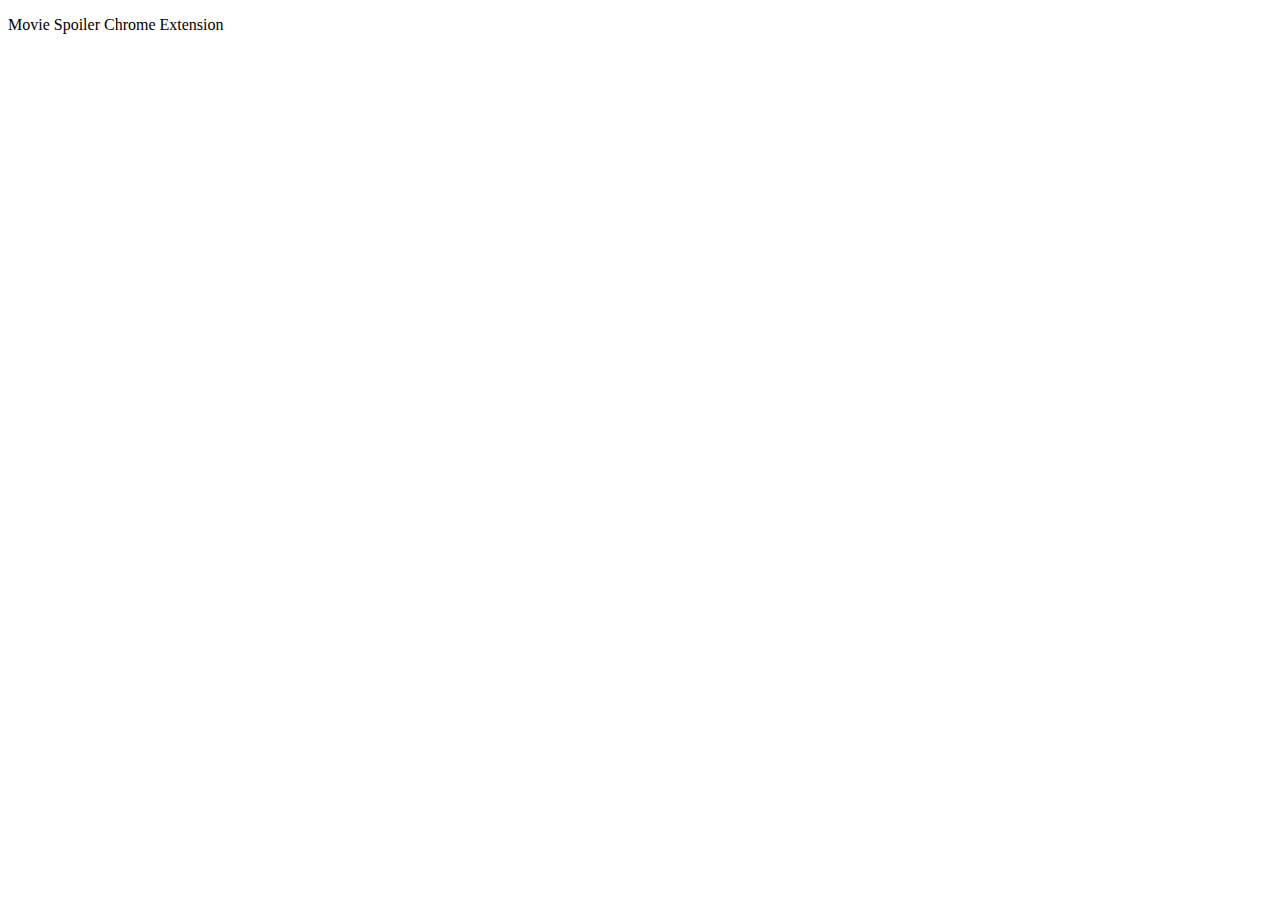
<file: Spoiler Extension/popup.html>
<!DOCTYPE html>
<html lang="en">
  <head>
    <meta charset="UTF-8" />
    <meta http-equiv="X-UA-Compatible" content="IE=edge" />
    <meta name="viewport" content="width=device-width, initial-scale=1.0" />
    <title>Movie Spoiler Chrome Extension</title>
    <link rel="stylesheet" href="style.css" />
  </head>
  <body>
    <p>Movie Spoiler Chrome Extension</p>
    <script src="background.js"></script>
  </body>
</html>
</file>
<file: Spoiler Extension/style.css>
body{
    min-width: 300px;
}
</file>
